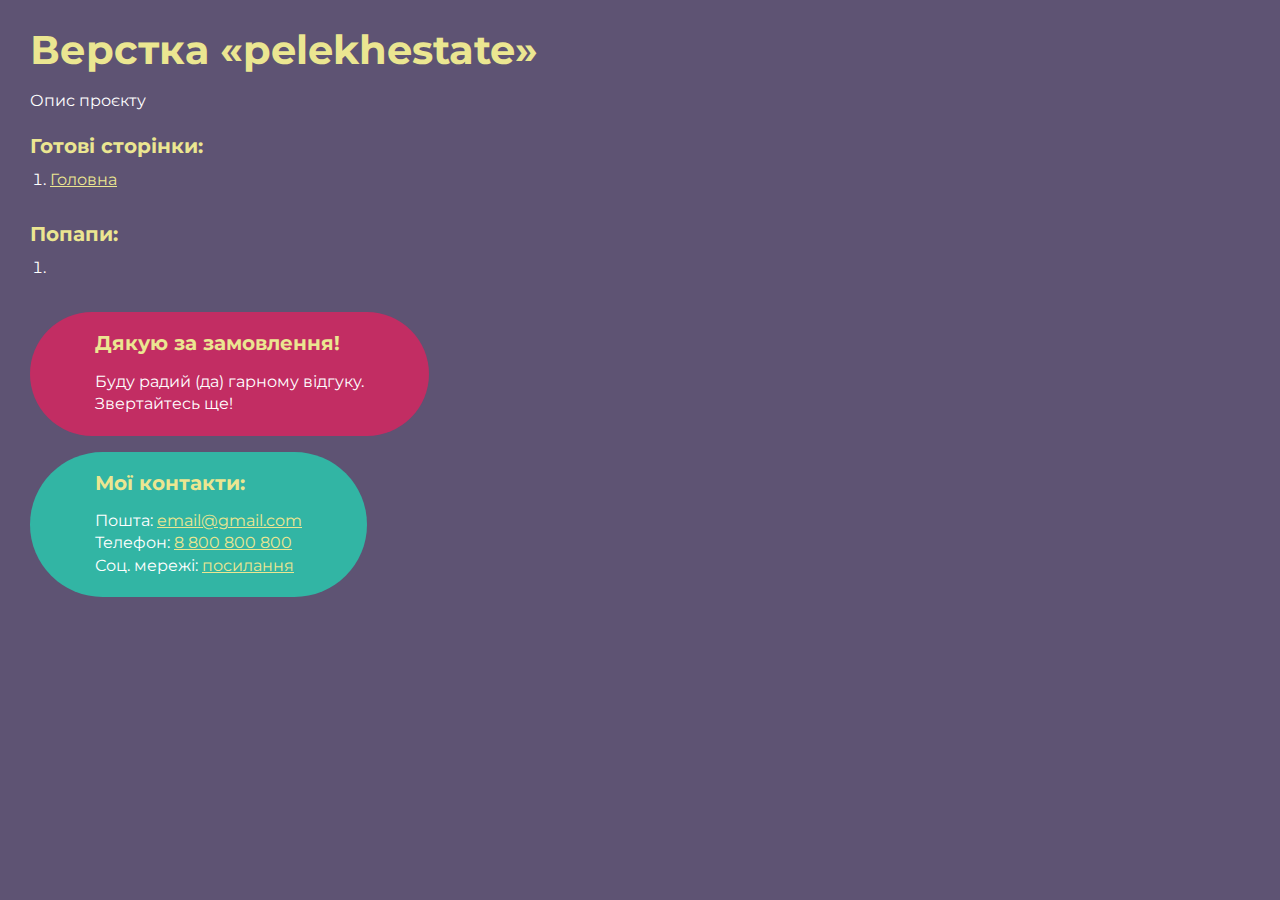
<file: index.html>
<!DOCTYPE html>
<html>

<head>
	<meta charset="UTF-8">
	<meta name="viewport" content="width=device-width, initial-scale=1.0">
	<title>Верстка «pelekhestate»</title>
</head>

<body>
	<div class="rootpage">
		<h1>Верстка «pelekhestate»</h1>
		<div class="rootpage__info">
			Опис проєкту
		</div>
		<h2>Готові сторінки:</h2>
		<ol class="rootpage__list">
			<li><a target="_blank" href="home.html">Головна</a></li>
		</ol>
		<h2>Попапи:</h2>
		<ol class="rootpage__list">
			<li><a target="_blank" href="home.html#"></a></li>
		</ol>
		<div class="rootpage__tnx">
			<h2>Дякую за замовлення!</h2>
			<p>Буду радий (да) гарному відгуку.</p>
			<p>Звертайтесь ще!</p>
		</div>
		<div class="rootpage__contacts">
			<h2>Мої контакти:</h2>
			<p>Пошта: <a href="mailto:email@gmail.com">email@gmail.com</a></p>
			<p>Телефон: <a href="tel:8800800800">8 800 800 800</a></p>
			<p>Соц. мережі: <a href="">посилання</a></p>
		</div>
	</div>
</body>
<style>
	@charset "UTF-8";
	@import url("https://fonts.googleapis.com/css?family=Montserrat:regular,700&display=swap");

	*,
	*::before,
	*::after {
		padding: 0px;
		margin: 0px;
		border: 0px;
		box-sizing: border-box;
	}

	html,
	body {
		height: 100%;
		margin: 0;
		padding: 0;
		min-width: 320px;
		width: 100%;
		color: #fff;
		background-color: #5e5373;
	}

	body {
		font-family: Montserrat;
		font-size: 100%;
		line-height: 1;
		font-size: 1rem;
	}

	a {
		text-decoration: underline;
		color: #ebe691
	}

	a:visited {
		text-decoration: underline;
		color: #aaa768;
	}

	a:hover {
		text-decoration: none;
	}

	ul li {
		list-style: none;
	}

	img {
		vertical-align: top;
	}

	.wrapper {
		width: 100%;
		min-height: 100%;
		overflow: hidden;
	}

	.rootpage {
		padding: 30px;
		display: flex;
		flex-direction: column;
		align-items: flex-start;
	}

	@media (max-width: 767px) {
		.rootpage {
			padding: 30px 15px;
		}
	}

	h1 {
		color: #ebe691;
		font-size: 2.5rem;
		margin: 0px 0px 1.25rem 0px;
	}

	@media (max-width: 767px) {
		h1 {
			font-size: 1.85rem;
			margin: 0px 0px 1.25rem 0px;
		}
	}

	h2 {
		color: #ebe691;
		font-size: 1.25rem;
		margin: 0px 0px 1rem 0px;
	}

	@media (max-width: 767px) {
		h2 {
			font-size: 1.125rem;
			margin: 0px 0px 1rem 0px;
		}
	}

	.rootpage__info {
		line-height: 140%;
		margin: 0px 0px 1.5rem 0px;
	}

	.rootpage__list {
		margin: 0px 0px 2.25rem 1.25rem;
	}

	.rootpage__list li:not(:last-child) {
		margin: 0px 0px 15px 0px;
	}

	.rootpage__contacts,
	.rootpage__tnx {
		border-radius: 200px;
		padding: 20px 65px;
		line-height: 140%;
	}

	@media (max-width: 767px) {

		.rootpage__contacts,
		.rootpage__tnx {
			border-radius: 40px;
			padding: 20px;
		}
	}

	.rootpage__contacts {
		background: #32b5a4;

	}

	.rootpage__contacts a {
		color: #ebe691;
	}

	.rootpage__tnx {
		background: #c22d63;
		margin: 0px 0px 1rem 0px;
	}
</style>

</html>
</file>
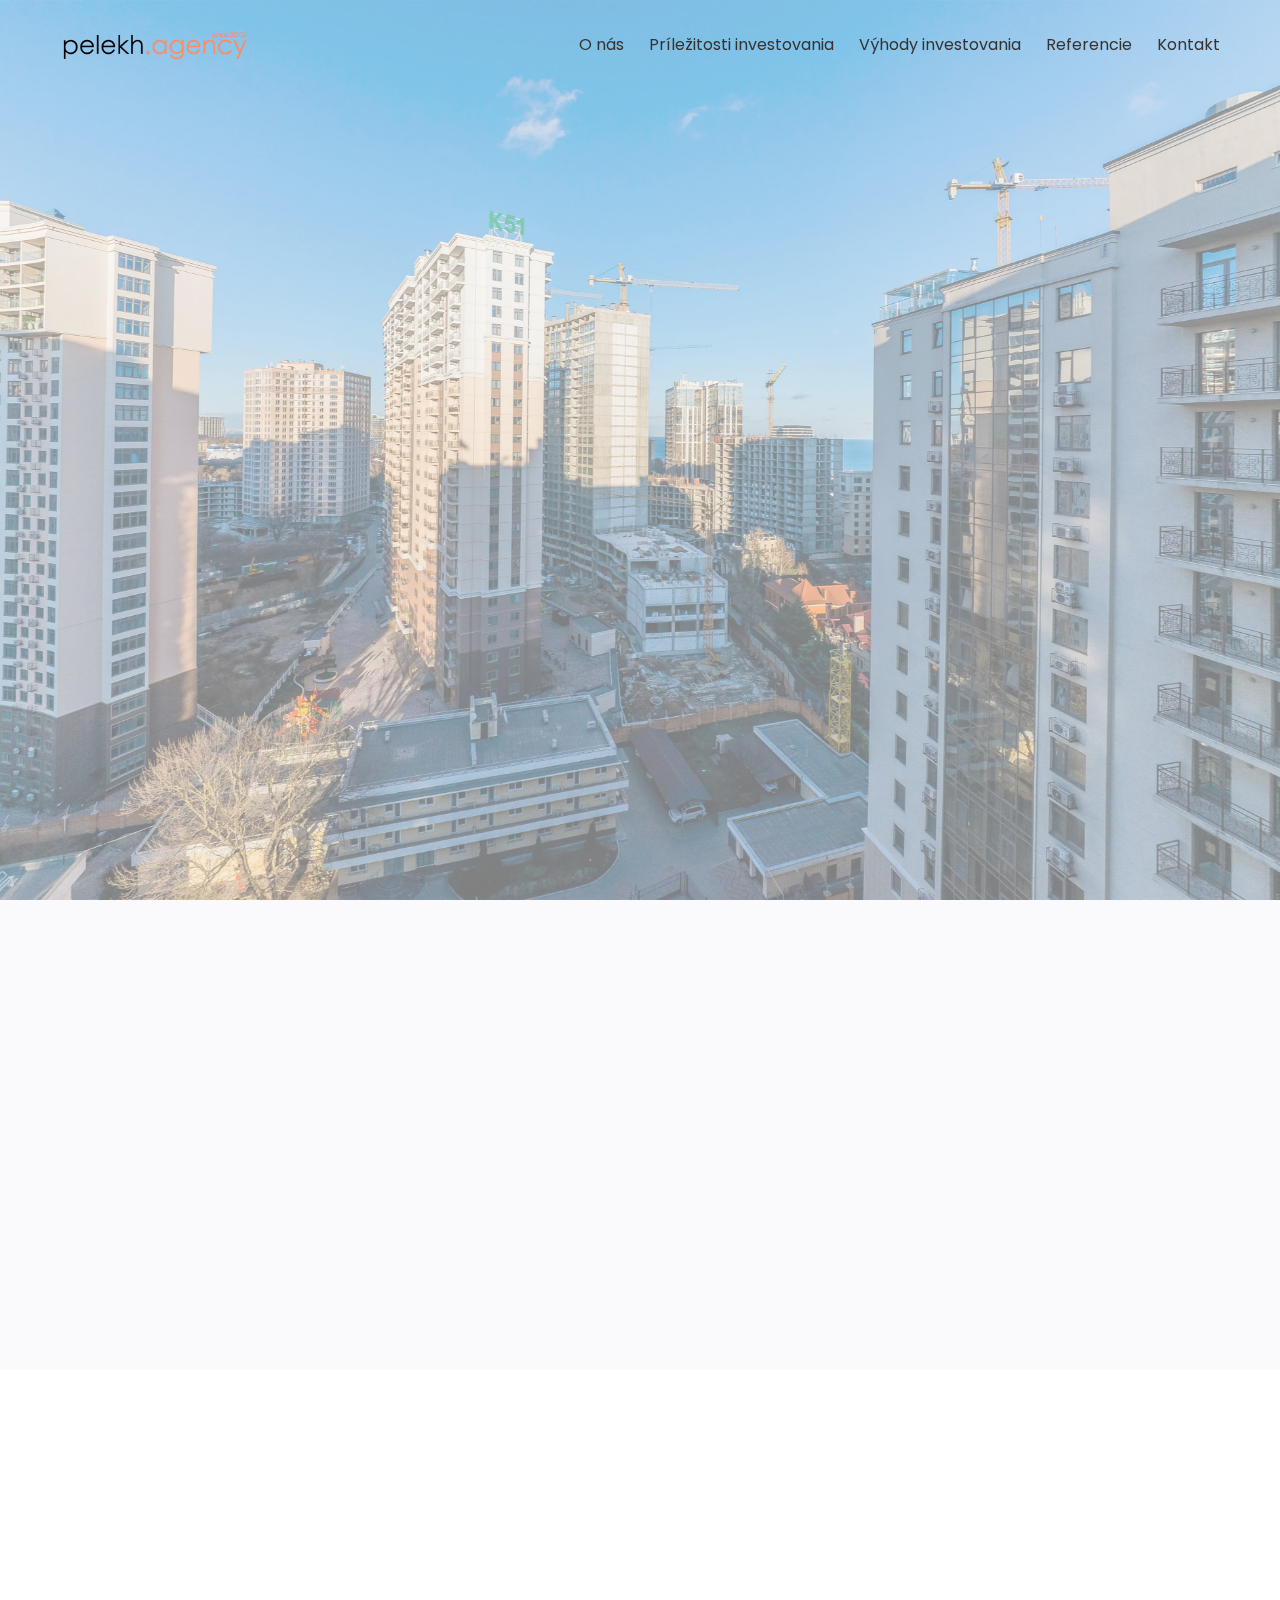
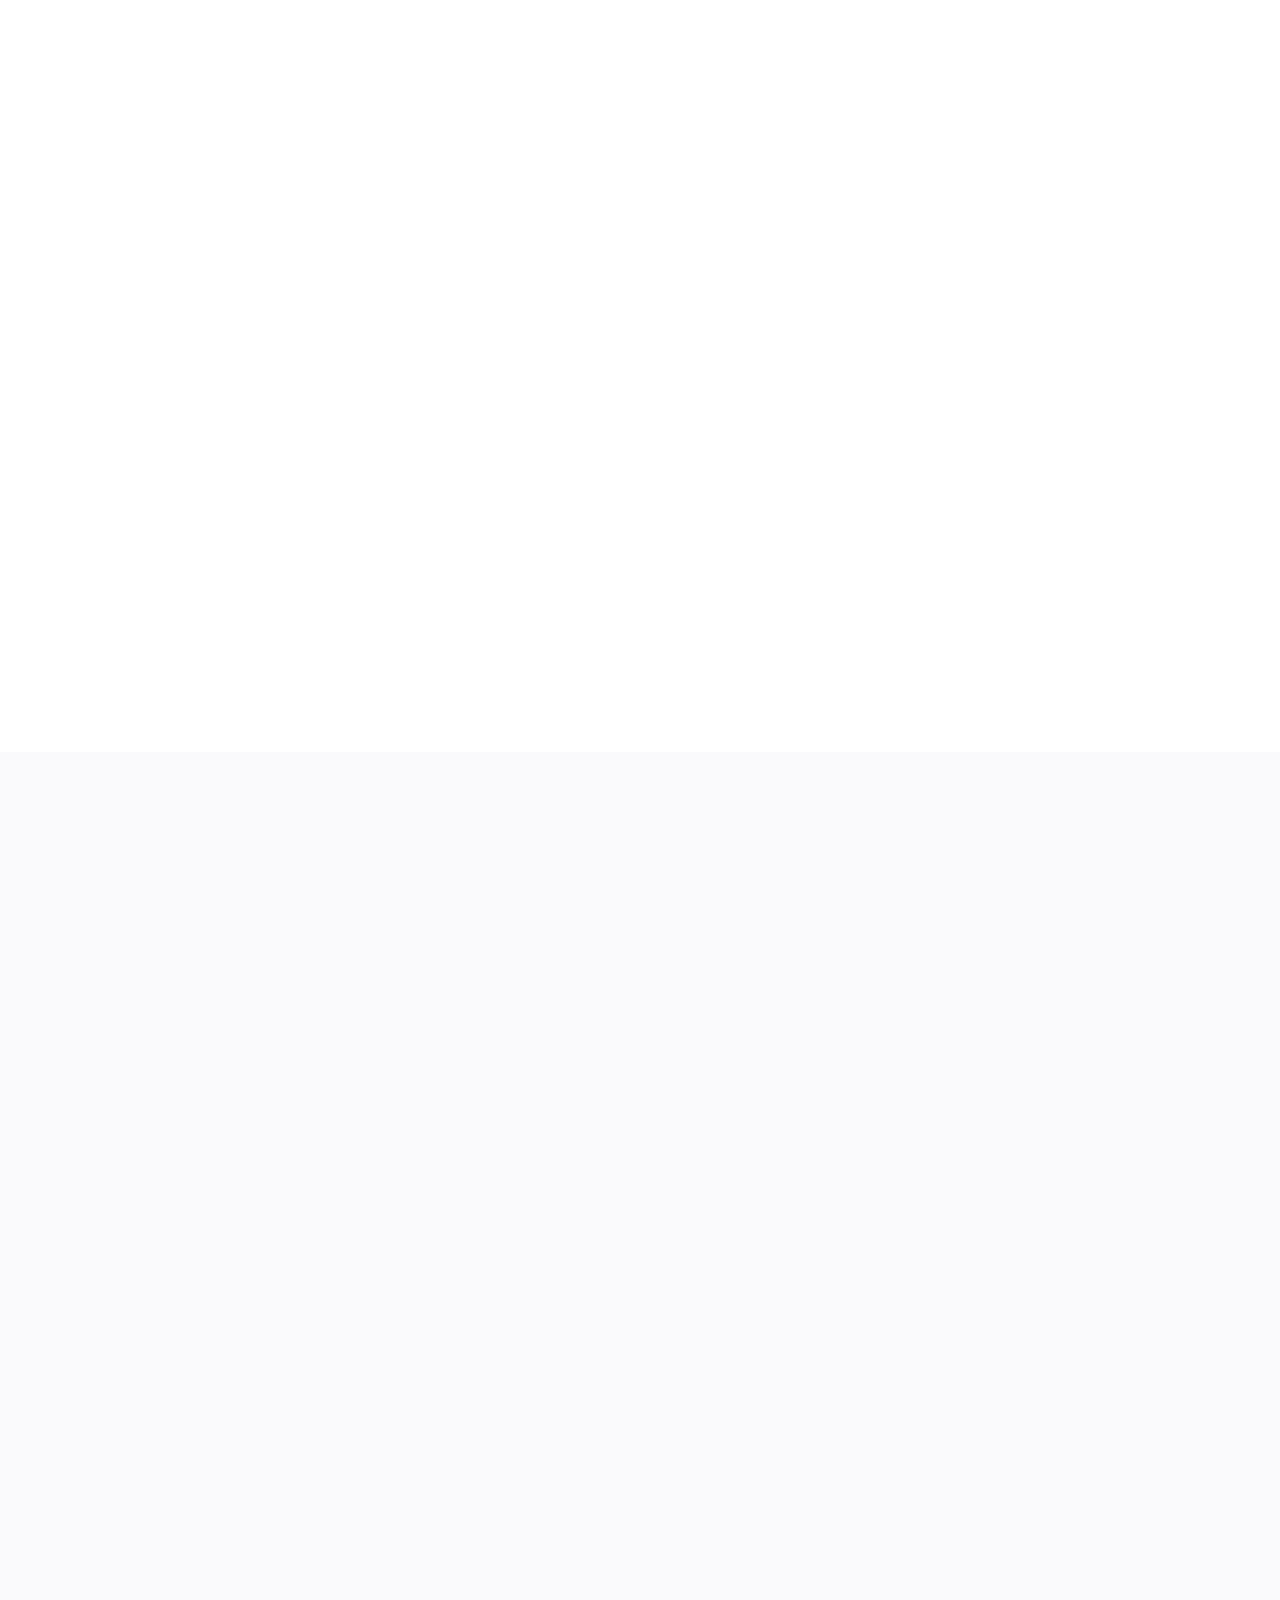
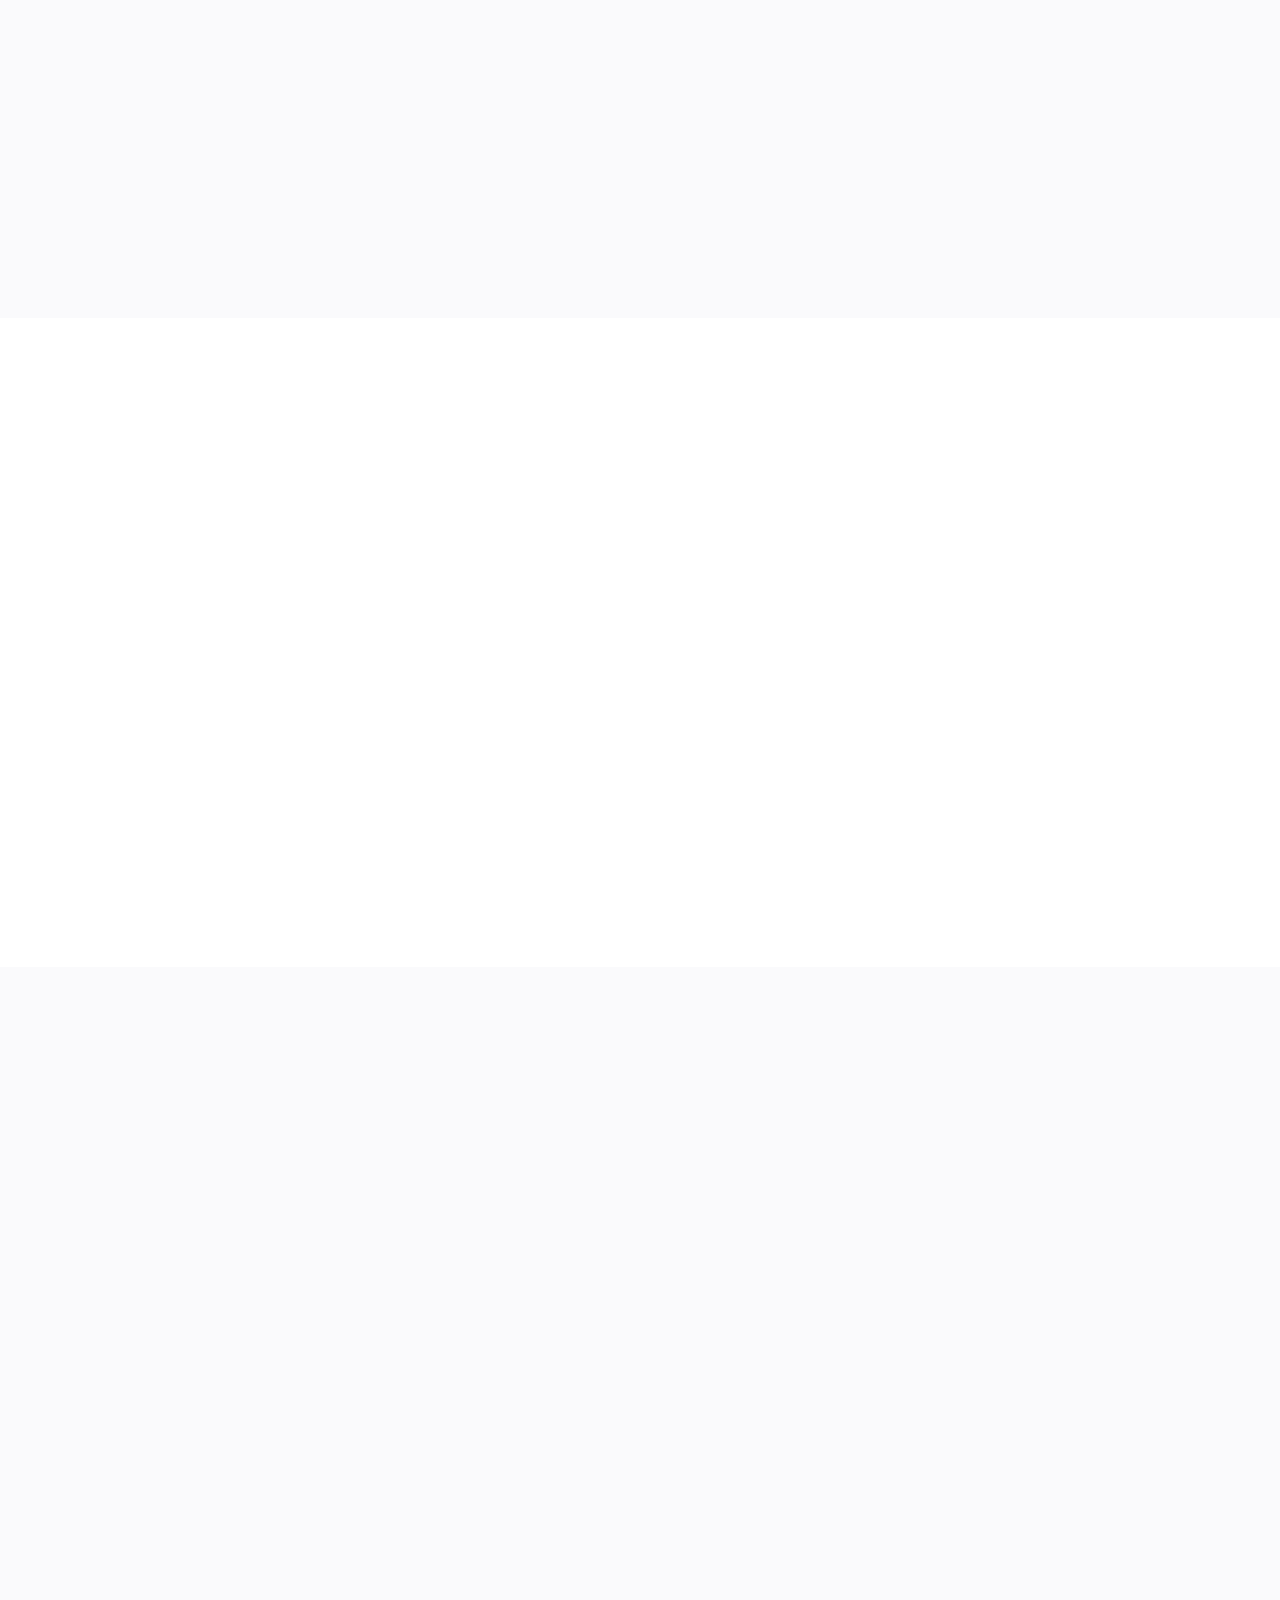
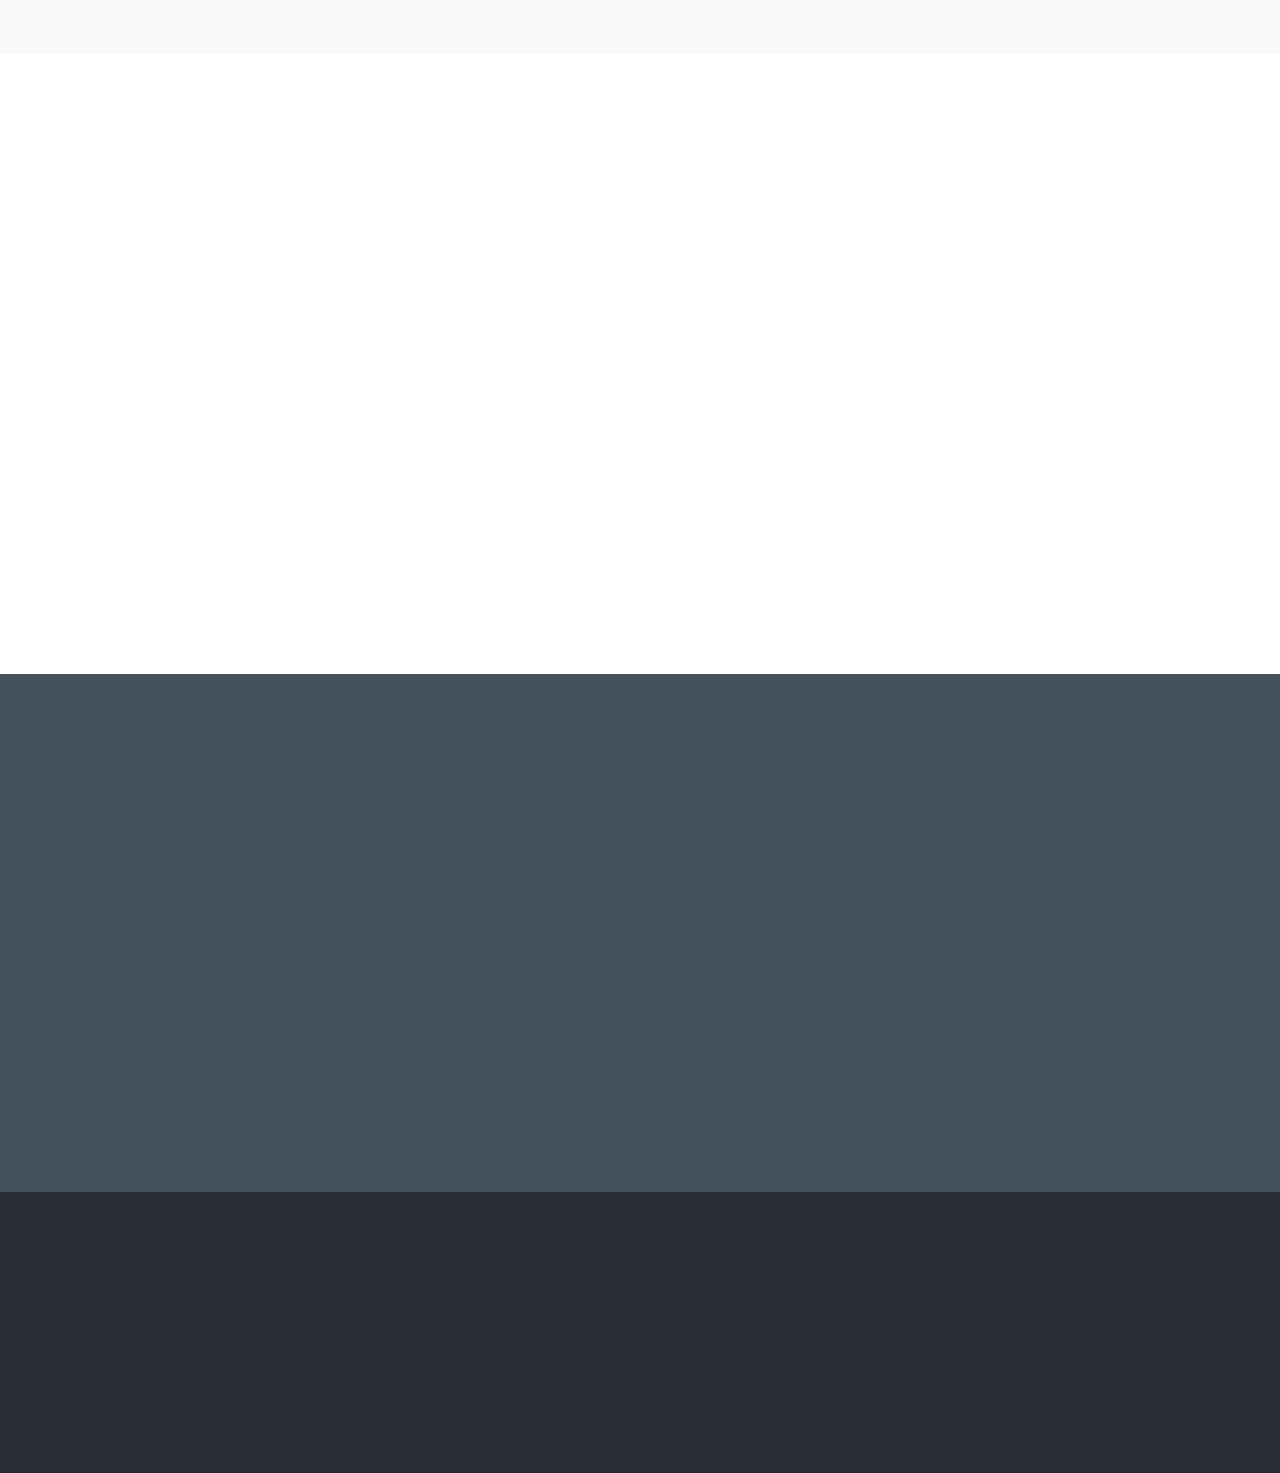
<file: home.html>
<!DOCTYPE html>
<html lang="en">

<head>
	<title>Pelekh Agency Main Page</title>
	<meta charset="UTF-8">
	<meta name="format-detection" content="telephone=no">
	<!-- <style>body{opacity: 0;}</style> -->
	<link rel="stylesheet" href="css/style.min.css?_v=20221226223659">
	<link rel="shortcut icon" href="favicon.ico">
	<!-- <meta name="robots" content="noindex, nofollow"> -->
	<meta name="viewport" content="width=device-width, initial-scale=1.0">
</head>

<body>
	<div class="wrapper">
		<header class="header">
			<div class="header__container">
				<a href="home.html" class="header__logo"><picture><source srcset="img/logo.webp" type="image/webp"><img src="img/logo.png" alt="Logo Image" /></picture></a>
				<div class="header__menu menu">
					<nav class="menu__body">
						<ul class="menu__list">
							<li class="menu__item">
								<a href="#" data-goto-top="70" data-goto=".page__goal" class="menu__link"><span>O nás</span></a>
							</li>
							<li class="menu__item">
								<a href="#" data-goto-top="70" data-goto=".page__listings" class="menu__link"><span>Príležitosti investovania</span></a>
							</li>
							<li class="menu__item">
								<a href="#" data-goto-top="70" data-goto=".page__list" class="menu__link"><span>Výhody investovania</span></a>
							</li>
							<li class="menu__item">
								<a href="#" data-goto-top="70" data-goto=".page__testomorials" class="menu__link"><span>Referencie</span></a>
							</li>
							<li class="menu__item">
								<a href="#" data-goto-top="70" data-goto=".page__form" class="menu__link"><span>Kontakt</span></a>
							</li>
						</ul>
					</nav>
					<button type="button" class="menu__icon icon-menu"><span></span></button>
				</div>
			</div>
		</header>

		<main class="page">
			<section data-watch-threshold="0.5" data-watch-once data-watch class="page__main main">
				<div class="main__container">
					<di class="main__content">
						<a href="home.html" class="main__logo">
							<picture><source srcset="img/logo.webp" type="image/webp"><img src="img/logo.png" alt="" /></picture>
						</a>
						<h1 class="main__title">
							Investičné apartmány <br />
							v Ukrajine
						</h1>
						<a href="#" data-goto-top="70" data-goto=".page__goal" class="main__link"></a>
					</di>
				</div>
			</section>
			<section data-watch-threshold="0.5" data-watch-once data-watch class="page__goal goal">
				<div class="goal__container">
					<div class="goal__content">
						<div class="goal__label label">Náš cieľ</div>
						<h2 class="goal__title title">
							Nájdeme pre Vás investičný byt, apartmán s atraktívnym výnosom
							na Ukrajine.
						</h2>
					</div>
					<div class="goal__quote quote-goal">
						<div class="quote-goal__text">
							<p>
								Pelekh Agency pôsobí v investičnom a realitnom sektore na
								Ukrajine a pre zákazníkov z EU je na trhu od roku 2018.
								Začiatkom našej činnosti v EU bolo personálne poradenstvo a
								nábor zamestnancov, pri čom táto aktivita bola na UA vyvíjaná
								od roku 2002 cez 15 pobočiek po celej Ukrajine.
							</p>
							<p>
								Ukrajina sa stáva čoraz atraktívnejšou pre investície do
								realitných projektov vďaka integrácii s EÚ, posilňovaniu
								národnej meny po kríze a takmer nepretržite rastúcim cenám
								realít, najmä vo veľkých mestách ako sú napríklad Kyjev, Lvov
								a ďalsie maestá.
							</p>
						</div>
						<div class="quote-goal__author author-quote-goal">
							<div class="author-quote-goal__avatar">
								<picture><source srcset="img/goal/an.webp" type="image/webp"><img src="img/goal/an.jpg" alt="Author Photo" /></picture>
							</div>
							<div class="author-quote-goal__info">
								<div class="author-quote-goal__name">Andriy Pelekh</div>
								<div class="author-quote-goal__position">KONATEL’</div>
							</div>
						</div>
					</div>
				</div>
			</section>
			<section data-watch-threshold="0.3" data-watch-once data-watch class="page__requirements requirements">
				<div class="requirements__container">
					<div class="requirements__header">
						<div class="requirements__label label">Naše požiadavky</div>
						<h2 class="requirements__title title">
							Ako vyberáme naše ponuku pre Vás.
						</h2>
						<div class="requirements__text">
							<p>
								Ponúkame Vám iba najlepšie, bezpečné a preverené nehnuteľnosti
								od stabilných a spoľahlivých developerov.
							</p>
						</div>
					</div>
					<div class="requirements__body body-requirements">
						<div class="body-requirements__image">
							<picture><source srcset="img/requirements/01.webp" type="image/webp"><img src="img/requirements/01.jpeg" alt="Image" /></picture>
						</div>
						<div class="body-requirements__items">
							<div class="body-requirements__item body-requirements__item--1 item-body-requirements">
								<div class="item-body-requirements__icon _icon-01"></div>
								<div class="item-body-requirements__label label label--grey">
									ATRAKTÍVNE REGIÓNY
								</div>
								<div class="item-body-requirements__text">
									<p>
										Lokalita je dôležita pri budúcom predaji alebo prenajme
										nehnutelnosti.
									</p>
								</div>
							</div>
							<div class="body-requirements__item body-requirements__item--2 item-body-requirements">
								<div class="item-body-requirements__icon _icon-02"></div>
								<div class="item-body-requirements__label label label--grey">
									KVALITA A CENA
								</div>
								<div class="item-body-requirements__text">
									<p>
										Vyberáme developerov ktorých kavlita výstavby je v triede
										“Comfort” a “Comfort+” čo ponúka najlepší pomer kvality a
										ceny.
									</p>
								</div>
							</div>
							<div class="body-requirements__item body-requirements__item--3 item-body-requirements">
								<div class="item-body-requirements__icon _icon-03"></div>
								<div class="item-body-requirements__label label label--grey">
									VÝNOSNOSŤ A RIZIKO
								</div>
								<div class="item-body-requirements__text">
									<p>
										Našou prioritou je bezpečnosť Vašich peňazí a investujeme
										len do projektov o ktorých máme 101% istotu.
									</p>
								</div>
							</div>
						</div>
					</div>
				</div>
			</section>
			<section data-watch-threshold="0.25" data-watch-once data-watch class="page__listings listings">
				<div class="listings__container">
					<div class="listings__header">
						<div class="listings__label label">
							Aktuálne príležitosti investovania
						</div>
						<h2 class="listings__title title">Čo pre vás máme pripravené.</h2>
						<div class="listings__text text">
							<p>
								Vzhľadom na bezpečnostnú situáciu v súčasnosti ponúkame
								investičné projekty len na strednej a západnej Ukrajine.
							</p>
						</div>
					</div>
					<div class="listings__items">
						<div class="listings__item item-listings">
							<a href="#" class="item-listings__image">
								<picture><source srcset="img/listings/01.webp" type="image/webp"><img src="img/listings/01.jpeg" alt="Image" /></picture>
							</a>
							<div class="item-listings__content">
								<a href="#" class="item-listings__type">apartmány</a>
								<a href="" class="item-listings__name">Some Name</a>
								<div class="item-listings__characteristics">
									<div class="item-listings__characteristic _icon-bed">
										3 beds
									</div>
									<div class="item-listings__characteristic _icon-bath">
										2 bath
									</div>
									<div class="item-listings__characteristic _icon-door">
										5 rooms
									</div>
								</div>
							</div>
						</div>
						<div class="listings__item item-listings">
							<a href="#" class="item-listings__image">
								<picture><source srcset="img/listings/02.webp" type="image/webp"><img src="img/listings/02.jpeg" alt="Image" /></picture>
							</a>
							<div class="item-listings__content">
								<a href="#" class="item-listings__type">apartmány</a>
								<a href="#" class="item-listings__name">Some Name</a>
								<div class="item-listings__characteristics">
									<div class="item-listings__characteristic _icon-bed">
										3 beds
									</div>
									<div class="item-listings__characteristic _icon-bath">
										2 bath
									</div>
									<div class="item-listings__characteristic _icon-door">
										5 rooms
									</div>
								</div>
							</div>
						</div>
						<div class="listings__item item-listings">
							<a href="#" class="item-listings__image">
								<picture><source srcset="img/listings/03.webp" type="image/webp"><img src="img/listings/03.jpeg" alt="Image" /></picture>
							</a>
							<div class="item-listings__content">
								<a href="#" class="item-listings__type">radovky</a>
								<a href="#" class="item-listings__name">Some Name</a>
								<div class="item-listings__characteristics">
									<div class="item-listings__characteristic _icon-bed">
										3 beds
									</div>
									<div class="item-listings__characteristic _icon-bath">
										2 bath
									</div>
									<div class="item-listings__characteristic _icon-door">
										5 rooms
									</div>
								</div>
							</div>
						</div>
						<div class="listings__item item-listings">
							<a href="#" class="item-listings__image">
								<picture><source srcset="img/listings/04.webp" type="image/webp"><img src="img/listings/04.jpeg" alt="Image" /></picture>
							</a>
							<div class="item-listings__content">
								<a href="#" class="item-listings__type">radovky</a>
								<a href="#" class="item-listings__name">Some Name</a>
								<div class="item-listings__characteristics">
									<div class="item-listings__characteristic _icon-bed">
										3 beds
									</div>
									<div class="item-listings__characteristic _icon-bath">
										2 bath
									</div>
									<div class="item-listings__characteristic _icon-door">
										5 rooms
									</div>
								</div>
							</div>
						</div>
						<div class="listings__item item-listings">
							<a href="#" class="item-listings__image">
								<picture><source srcset="img/listings/05.webp" type="image/webp"><img src="img/listings/05.jpeg" alt="Image" /></picture>
							</a>
							<div class="item-listings__content">
								<a href="#" class="item-listings__type">komerčné</a>
								<a href="#" class="item-listings__name">Some Name</a>
								<div class="item-listings__characteristics">
									<div class="item-listings__characteristic _icon-bed">
										3 beds
									</div>
									<div class="item-listings__characteristic _icon-bath">
										2 bath
									</div>
									<div class="item-listings__characteristic _icon-door">
										5 rooms
									</div>
								</div>
							</div>
						</div>
						<div class="listings__item item-listings">
							<a href="#" class="item-listings__image">
								<picture><source srcset="img/listings/06.webp" type="image/webp"><img src="img/listings/06.jpeg" alt="Image" /></picture>
							</a>
							<div class="item-listings__content">
								<a href="#" class="item-listings__type">komerčné</a>
								<a href="#" class="item-listings__name">Some Name</a>
								<div class="item-listings__characteristics">
									<div class="item-listings__characteristic _icon-bed">
										3 beds
									</div>
									<div class="item-listings__characteristic _icon-bath">
										2 bath
									</div>
									<div class="item-listings__characteristic _icon-door">
										5 rooms
									</div>
								</div>
							</div>
						</div>
					</div>
					<a href="#" class="listings__link"><span>pozriet viac ponuk</span><span class="_icon-arrow"></span>
					</a>
				</div>
			</section>
			<section data-watch-threshold="0.4" data-watch-once data-watch class="page__list list">
				<div class="list__container">
					<div class="list__label label">Podívejte se do budoucnosti</div>
					<h2 class="list__title title">Výhody investovania v Ukrajine:</h2>
					<div class="list__body">
						<ul class="list__list">
							<li class="list__item list__item--1">Nízka vstupná cena</li>
							<li class="list__item list__item--2">Vysoká výnosnosť</li>
							<li class="list__item list__item--3">Nízke dane</li>
							<li class="list__item list__item--4">Anonimita</li>
							<li class="list__item list__item--5">
								Zvýšenie cien po ukončení aktuálneho konfliktu
							</li>
							<li class="list__item list__item--6">Nízka vstupná cena</li>
						</ul>
					</div>
				</div>
			</section>
			<section data-watch-threshold="0.4" data-watch-once data-watch class="page__newsroom newsroom">
				<div class="newsroom__container">
					<div class="newsroom__label label">Noviny</div>
					<h2 class="newsroom__title title">Články o investovaní v UA:</h2>
					<div class="newsroom__items">
						<div class="newsroom__item item-newsroom">
							<a href="#" class="item-newsroom__image">
								<picture><source srcset="img/newsroom/01.webp" type="image/webp"><img src="img/newsroom/01.jpeg" alt="Image" /></picture>
							</a>
							<a href="#" class="item-newsroom__label">Press release</a>
							<a href="#" class="item-newsroom__text">Market watch: are condos still a good investment?</a>
							<div class="item-newsroom__date">August 12, 2021</div>
						</div>
						<div class="newsroom__item item-newsroom">
							<a href="#" class="item-newsroom__image">
								<picture><source srcset="img/newsroom/02.webp" type="image/webp"><img src="img/newsroom/02.jpeg" alt="Image" /></picture>
							</a>
							<a href="#" class="item-newsroom__label">Announcement</a>
							<a href="#" class="item-newsroom__text">The history of great design</a>
							<div class="item-newsroom__date">August 12, 2021</div>
						</div>
						<div class="newsroom__item item-newsroom">
							<a href="#" class="item-newsroom__image">
								<picture><source srcset="img/newsroom/03.webp" type="image/webp"><img src="img/newsroom/03.jpeg" alt="Image" /></picture>
							</a>
							<a href="#" class="item-newsroom__label">Company news</a>
							<a href="#" class="item-newsroom__text">Designers who changed everything</a>
							<div class="item-newsroom__date">August 12, 2021</div>
						</div>
					</div>
					<a href="#" class="newsroom__link"><span>viac novin na nasem facebook</span><span class="_icon-arrow"></span>
					</a>
				</div>
			</section>
			<section data-watch-threshold="0.4" data-watch-once data-watch class="page__testomorials testomorials">
				<div class="testomorials__container">
					<div class="testomorials__label label">Referencie</div>
					<h2 class="testomorials__title title">Čo hovoria naši zákazníci</h2>
					<div class="testomorials__slider swiper">
						<div class="testomorials__wrapper swiper-wrapper">
							<div class="testomorials__slide slide-testomorials swiper-slide">
								<div class="slide-testomorials__rating rating rating_set">
									<div class="rating__body">
										<div class="rating__active"></div>
										<div class="rating__items">
											<input type="radio" class="rating__item" value="1" name="rating" />
											<input type="radio" class="rating__item" value="2" name="rating" />
											<input type="radio" class="rating__item" value="3" name="rating" />
											<input type="radio" class="rating__item" value="4" name="rating" />
											<input type="radio" class="rating__item" value="5" name="rating" />
										</div>
									</div>
									<div class="rating__value">5</div>
								</div>
								<h3 class="slide-testomorials__title">
									We found the perfect home!
								</h3>
								<div class="slide-testomorials__text">
									<p>
										Lorem ipsum dolor sit amet, consectetur adipiscing elit.
										Suspendisse varius enim in eros elementum tristique. Duis
										cursus, mi quis viverra ornare, eros dolor interdum nulla,
										ut commodo diam libero vitae erat. Aenean faucibus nibh et
										justo cursus id rutrum lorem imperdiet. Nunc ut sem vitae
										risus tristique posuere.
									</p>
								</div>
								<div class="slide-testomorials__author">Nate Davidsson</div>
							</div>
							<div class="testomorials__slide slide-testomorials swiper-slide">
								<div class="slide-testomorials__rating rating rating_set">
									<div class="rating__body">
										<div class="rating__active"></div>
										<div class="rating__items">
											<input type="radio" class="rating__item" value="1" name="rating" />
											<input type="radio" class="rating__item" value="2" name="rating" />
											<input type="radio" class="rating__item" value="3" name="rating" />
											<input type="radio" class="rating__item" value="4" name="rating" />
											<input type="radio" class="rating__item" value="5" name="rating" />
										</div>
									</div>
									<div class="rating__value">4</div>
								</div>
								<h3 class="slide-testomorials__title">
									We found the perfect home!
								</h3>
								<div class="slide-testomorials__text">
									<p>
										Lorem ipsum dolor sit amet, consectetur adipiscing elit.
										Suspendisse varius enim in eros elementum tristique. Duis
										cursus, mi quis viverra ornare, eros dolor interdum nulla,
										u cursus, mi quis viverra ornare, eros dolor interdum
										nulla, u eros dolor interdum nulla, u
									</p>
								</div>
								<div class="slide-testomorials__author">Laura Paulie</div>
							</div>
							<div class="testomorials__slide slide-testomorials swiper-slide">
								<div class="slide-testomorials__rating rating rating_set">
									<div class="rating__body">
										<div class="rating__active"></div>
										<div class="rating__items">
											<input type="radio" class="rating__item" value="1" name="rating" />
											<input type="radio" class="rating__item" value="2" name="rating" />
											<input type="radio" class="rating__item" value="3" name="rating" />
											<input type="radio" class="rating__item" value="4" name="rating" />
											<input type="radio" class="rating__item" value="5" name="rating" />
										</div>
									</div>
									<div class="rating__value">4.5</div>
								</div>
								<h3 class="slide-testomorials__title">
									We found the perfect home!
								</h3>
								<div class="slide-testomorials__text">
									<p>
										Lorem ipsum dolor sit amet, consectetur adipiscing elit.
										Suspendisse varius enim in eros elementum tristique. Lorem
										ipsum dolor sit amet, consectetur adipiscing elit.
										Suspendisse varius enim in eros elementum tristique.
									</p>
								</div>
								<div class="slide-testomorials__author">Greg Todd</div>
							</div>
						</div>
						<div class="testomorials__buttons">
							<button type="button" class="testomorials__button-prev swiper-button-prev">
								<span class="_icon-arrow"></span>
							</button>
							<button type="button" class="testomorials__button-next swiper-button-next">
								<span class="_icon-arrow"></span>
							</button>
						</div>
					</div>
				</div>
			</section>
			<section data-watch-threshold="0.4" data-watch-once data-watch class="page__form form">
				<div class="form__container">
					<div class="form__content">
						<div class="form__label">Dost’ info?</div>
						<h2 class="form__title title">Kontaktujte nás ešte dnes.</h2>
						<div class="form__text">
							<p>
								Vyplnte formu – zavoláme pre upresnenie detailov – zabezpečíme
								pre Vás video prezentáciu možných projektov podľa Vašich
								požiadavek – dohodneme termín obhliadky.
							</p>
						</div>
					</div>
					<form action="https://jsonplaceholder.typicode.com/posts" method="POST" class="form__form form-form">
						<div class="form-form__line">
							<label class="form-form__label" for="user-name">Meno:</label>
							<input placeholder="Zadajte svoje meno" id="user-name" required type="text" name="user-name" class="form-form__input" />
						</div>
						<div class="form-form__line">
							<label class="form-form__label" for="user-tel">Telefon:</label>
							<input placeholder="+421 97 555 77 88" id="user-tel" required type="tel" name="user-tel" class="form-form__input" />
						</div>
						<div class="form-form__line">
							<label class="form-form__label" for="user-mail">Email:</label>
							<input placeholder="yourmailadress@gmail.com" id="user-mail" required type="email" name="user-mail" class="form-form__input" />
						</div>
						<button class="form-form__button" type="submit">Odoslat’</button>
					</form>
				</div>
			</section>
		</main>
		<footer data-watch-threshold="0.4" data-watch-once data-watch class="footer">
			<div class="footer__container">
				<div class="footer__left">
					<a href="home.html" class="footer__logo">
						<picture><source srcset="img/logo-white.webp" type="image/webp"><img src="img/logo-white.png" alt="Logo Image" /></picture>
					</a>
					<div class="footer__social social-footer">
						<a href="#" class="social-footer__item _icon-s-link"></a>
						<a href="#" class="social-footer__item _icon-s-facebook"></a>
						<a href="#" class="social-footer__item _icon-s-insta"></a>
						<a href="#" class="social-footer__item _icon-s-twitter"></a>
					</div>
				</div>
				<div class="footer__right">
					<form class="footer__form form-footer" action="https://jsonplaceholder.typicode.com/posts" method="POST">
						<div class="form-footer__label label">Newsletter</div>
						<div class="form-footer__text">
							<p>
								Prihláste sa na odber nášho (zriedkavého) newslettera, kde zdieľame
								novinky o pripravovaných zoznamoch a projektoch.
							</p>
						</div>
						<div class="form-footer__box">
							<input placeholder="yourmailadress@gmail.com" id="user-mail" required type="email" name="user-mail" class="form-footer__input" />
							<button type="submit" class="form-footer__button">Predložiť</button>
						</div>
					</form>
				</div>
			</div>
		</footer>

	</div>
	<script src="js/app.min.js?_v=20221226223659"></script> <!-- Стилі для body -->
	<style>
		.lock body {
			overflow: hidden;
			touch-action: none;
			overscroll-behavior: none;
		}

		.loading body {
			opacity: 0;
			visibility: hidden;
		}

		.loaded body {
			transition: opacity 0.5s ease 0s;
			opacity: 1;
			visibility: visible;
		}
	</style>
	<div id="fls-preloader">
		<!-- Документація: https://template.fls.guru/template-docs/modul-preloader.html -->
		<!-- Стилі для прелоадера -->
		<style>
			* {
				padding: 0px;
				margin: 0px;
				border: 0px;
			}

			*,
			*:before,
			*:after {
				box-sizing: border-box;
			}

			/* Головний блок */
			.fls-preloader {
				pointer-events: none;
				z-index: -1;
				position: fixed;
				width: 100%;
				height: 100%;
				top: 0;
				left: 0;
				display: flex;
				justify-content: center;
				align-items: center;
			}

			/* Блок з елементами */
			.fls-preloader__body {
				padding: 0.93rem;
				max-width: 31.25rem;
				display: flex;
				flex-direction: column;
			}

			/* Блок з лічильником */
			.fls-preloader__counter {
				font-size: 2rem;
				font-family: "Poppins";
				color: #45525b;
			}

			/* Прогресбар */
			.fls-preloader__line {}

			/* Лінія прогресбару */
			.fls-preloader__line span {
				display: inline-block;
				transition: width 0.2s ease;
				height: 0.8rem;
				background-color: #ff8a63;
			}
		</style>
		<!-- Скріпт прелоадера -->
		<script>
			function preloader() {
				const preloaderImages = document.querySelector("[data-preloader]") ?
					document.querySelectorAll("[data-preloader] img") :
					document.querySelectorAll("img");
				const preloaderContainer = document.querySelector("#fls-preloader");
				if (preloaderImages.length) {
					const preloaderTemplate = `
					<div class="fls-preloader">
						<div class="fls-preloader__body">
							<div class="fls-preloader__counter">0%</div>
							<div class="fls-preloader__line"><span></span></div>
						</div>
					</div>`;
					document
						.querySelector("html")
						.insertAdjacentHTML("beforeend", preloaderTemplate);

					const preloader = document.querySelector(".fls-preloader"),
						showPecentLoad = document.querySelector(".fls-preloader__counter"),
						showLineLoad = document.querySelector(".fls-preloader__line span"),
						htmlDocument = document.documentElement;

					let imagesLoadedCount = (counter = progress = 0);

					htmlDocument.classList.add("loading");
					htmlDocument.classList.add("lock");

					preloaderImages.forEach((preloaderImage) => {
						const imgClone = document.createElement("img");
						if (imgClone) {
							imgClone.onload = imageLoaded;
							imgClone.onerror = imageLoaded;
							preloaderImage.dataset.src ?
								(imgClone.src = preloaderImage.dataset.src) :
								(imgClone.src = preloaderImage.src);
						}
					});

					function setValueProgress(progress) {
						showPecentLoad ? (showPecentLoad.innerText = `${progress}%`) : null;
						showLineLoad ? (showLineLoad.style.width = `${progress}%`) : null;
					}
					showPecentLoad ? setValueProgress(progress) : null;

					function imageLoaded() {
						imagesLoadedCount++;
						progress = Math.round(
							(100 / preloaderImages.length) * imagesLoadedCount
						);
						const intervalId = setInterval(() => {
							counter >= progress ?
								clearInterval(intervalId) :
								setValueProgress(++counter);
							counter >= 100 ? addLoadedClass() : null;
						}, 10);
					}

					function addLoadedClass() {
						htmlDocument.classList.add("loaded");
						htmlDocument.classList.remove("lock");
						htmlDocument.classList.remove("loading");
						setInterval(() => {
							preloader.remove();
							preloaderContainer.remove();
						}, 500);
					}
				} else {
					preloaderContainer.remove();
				}
			}
			preloader();
		</script>
	</div>

</body>

</html>
</file>
<file: css/style.min.css>
@charset "UTF-8";@import url(https://fonts.googleapis.com/css?family=Poppins:regular,500,700&display=swap);@font-face{font-family:icons;font-display:swap;src:url(../fonts/icons.woff2) format("woff2"),url(../fonts/icons.woff) format("woff");font-weight:400;font-style:normal}[class*=_icon-]:before{font-family:icons;font-style:normal;font-weight:400;font-variant:normal;text-transform:none;line-height:1;-webkit-font-smoothing:antialiased;-moz-osx-font-smoothing:grayscale}[class*=_icon-]:before{display:block}._icon-01:before{content:"\e900"}._icon-02:before{content:"\e901"}._icon-03:before{content:"\e902"}._icon-arrow:before{content:"\e903"}._icon-bath:before{content:"\e904"}._icon-bed:before{content:"\e905"}._icon-door:before{content:"\e906"}._icon-s-facebook:before{content:"\e907"}._icon-s-insta:before{content:"\e908"}._icon-s-link:before{content:"\e909"}._icon-s-twitter:before{content:"\e90a"}*{padding:0;margin:0;border:0}*,:after,:before{-webkit-box-sizing:border-box;box-sizing:border-box}body,html{height:100%;min-width:320px}body{color:#45525b;line-height:1;font-family:Poppins;font-size:1rem;-ms-text-size-adjust:100%;-moz-text-size-adjust:100%;-webkit-text-size-adjust:100%;-webkit-font-smoothing:antialiased;-moz-osx-font-smoothing:grayscale}button,input,textarea{font-family:Poppins;font-size:inherit}button{cursor:pointer;color:inherit;background-color:transparent}a{color:inherit;text-decoration:none}ul li{list-style:none}img{vertical-align:top}h1,h2,h3,h4,h5,h6{font-weight:inherit;font-size:inherit}svg{height:1em;width:1em}svg path{stroke:inherit;fill:inherit}.lock body{overflow:hidden;-ms-touch-action:none;touch-action:none;-ms-scroll-chaining:none;overscroll-behavior:none}.wrapper{min-height:100%;display:-webkit-box;display:-ms-flexbox;display:flex;-webkit-box-orient:vertical;-webkit-box-direction:normal;-ms-flex-direction:column;flex-direction:column;overflow:hidden}@supports (overflow:clip){.wrapper{overflow:clip}}.wrapper>main{-webkit-box-flex:1;-ms-flex:1 1 auto;flex:1 1 auto}.wrapper>*{min-width:0}[class*=__container]{max-width:75rem;margin:0 auto;padding:0 .9375rem}.rating{display:-webkit-box;display:-ms-flexbox;display:flex;-webkit-box-align:end;-ms-flex-align:end;align-items:flex-end;font-size:1.25rem;line-height:.75;-webkit-transition:opacity .3s ease 0s;-o-transition:opacity .3s ease 0s;transition:opacity .3s ease 0s}.rating.rating_sending{opacity:.2}.rating.rating_set .rating__active,.rating.rating_set .rating__item{cursor:pointer}.rating__body{position:relative}.rating__body::before{content:"★★★★★";display:block}.rating__active{position:absolute;width:0%;height:100%;top:0;left:0;overflow:hidden}.rating__active::before{content:"★★★★★";position:absolute;width:100%;height:100%;top:0;left:0;color:#ff8a63}.rating__items{display:-webkit-box;display:-ms-flexbox;display:flex;position:absolute;width:100%;height:100%;top:0;left:0}.rating__item{-webkit-box-flex:0;-ms-flex:0 0 20%;flex:0 0 20%;height:100%;opacity:0}.rating__value{font-size:50%;line-height:1;padding:0 0 0 10px}[class*=-ibg]{position:relative}[class*=-ibg] img{position:absolute;width:100%;height:100%;top:0;left:0;-o-object-fit:cover;object-fit:cover}[class*=-ibg_contain] img{-o-object-fit:contain;object-fit:contain}.label{font-size:.875rem;line-height:1.4;letter-spacing:.125rem;text-transform:uppercase;color:#ff8a63}.label:not(:last-child){margin-bottom:.625rem}.label--grey{color:#45525b}.title{line-height:1.2;font-weight:500;color:#45525b}.text{font-size:1.125rem;line-height:1.4;color:#6f7278}.header{position:fixed;top:0;left:0;width:100%;z-index:50;background-color:rgba(255,255,255,0);-webkit-transition-duration:.3s;-o-transition-duration:.3s;transition-duration:.3s}.header._header-scroll{background-color:rgba(255,255,255,.95)}.header__container{display:-webkit-box;display:-ms-flexbox;display:flex;-webkit-box-align:center;-ms-flex-align:center;align-items:center;-webkit-box-pack:justify;-ms-flex-pack:justify;justify-content:space-between;-webkit-column-gap:2.5rem;-moz-column-gap:2.5rem;column-gap:2.5rem;-webkit-transition-duration:.3s;-o-transition-duration:.3s;transition-duration:.3s}._header-scroll .header__container{height:4.375rem}.header__logo{width:12.5rem;position:relative;z-index:10}.header__logo img{max-width:100%}.menu{display:-webkit-box;display:-ms-flexbox;display:flex;-webkit-box-align:center;-ms-flex-align:center;align-items:center}.menu__list{display:-webkit-box;display:-ms-flexbox;display:flex;-ms-flex-wrap:wrap;flex-wrap:wrap;-webkit-box-align:center;-ms-flex-align:center;align-items:center;-webkit-column-gap:.9375rem;-moz-column-gap:.9375rem;column-gap:.9375rem;row-gap:.3125rem;position:relative;overflow:hidden}.menu__item{overflow:hidden;padding:.3125rem 0}.menu__link{line-height:1.5;-webkit-transition-duration:.3s;-o-transition-duration:.3s;transition-duration:.3s;padding:.3125rem;position:relative;color:#333}.menu__link span{position:relative;z-index:2}.menu__link::before{content:"";position:absolute;top:0;left:50%;-webkit-transform:scale(0) translateX(-50%);-ms-transform:scale(0) translateX(-50%);transform:scale(0) translateX(-50%);background-color:#ff8a63;width:.3125rem;height:.3125rem;border-radius:50%;-webkit-transition-duration:.3s;-o-transition-duration:.3s;transition-duration:.3s;border-radius:.625rem}.icon-menu{display:none}.footer{position:relative;z-index:2;background:#292c32}.footer__container{display:-webkit-box;display:-ms-flexbox;display:flex;gap:1.875rem;-webkit-box-pack:justify;-ms-flex-pack:justify;justify-content:space-between}.footer__left{-webkit-box-flex:0;-ms-flex:0 1 50%;flex:0 1 50%;display:-webkit-box;display:-ms-flexbox;display:flex;-webkit-box-orient:vertical;-webkit-box-direction:normal;-ms-flex-direction:column;flex-direction:column;gap:1.875rem}.footer__logo{-ms-flex-item-align:start;align-self:flex-start;width:12.5rem;position:relative;z-index:2}.footer__logo img{max-width:100%}.footer__right{-webkit-box-flex:0;-ms-flex:0 1 50%;flex:0 1 50%}.social-footer{display:-webkit-box;display:-ms-flexbox;display:flex;gap:1.25rem}.social-footer__item{color:#fafafc;font-size:1.75rem;-webkit-transition-duration:.3s;-o-transition-duration:.3s;transition-duration:.3s}.form-footer__text{line-height:1.4;color:#fafafc}.form-footer__text:not(:last-child){margin-bottom:1.25rem}.form-footer__box{position:relative;height:3.1875rem}.form-footer__input{position:absolute;z-index:1;top:0;left:0;width:100%;border-radius:.625rem;height:100%;padding:.625rem .9375rem;background-color:#fafafc;font-size:1.125rem;color:#45525b;outline:0;-webkit-transition-duration:.3s;-o-transition-duration:.3s;transition-duration:.3s;border:.125rem solid transparent}.form-footer__input:valid{border:.125rem solid #ff8a63}.form-footer__input:focus{border:.125rem solid #ff8a63}.form-footer__input::-webkit-input-placeholder{-webkit-transition-duration:.15s;transition-duration:.15s}.form-footer__input::-moz-placeholder{transition-duration:.15s}.form-footer__input:-ms-input-placeholder{transition-duration:.15s}.form-footer__input::-ms-input-placeholder{transition-duration:.15s}.form-footer__input::placeholder{-webkit-transition-duration:.15s;-o-transition-duration:.15s;transition-duration:.15s}.form-footer__input:focus::-webkit-input-placeholder{color:transparent}.form-footer__input:focus::-moz-placeholder{color:transparent}.form-footer__input:focus:-ms-input-placeholder{color:transparent}.form-footer__input:focus::-ms-input-placeholder{color:transparent}.form-footer__input:focus::placeholder{color:transparent}.form-footer__button{display:block;position:absolute;z-index:2;top:50%;right:.4375rem;-webkit-transform:translate(0,-50%);-ms-transform:translate(0,-50%);transform:translate(0,-50%);display:-webkit-box;display:-ms-flexbox;display:flex;-webkit-box-pack:center;-ms-flex-pack:center;justify-content:center;-webkit-box-align:center;-ms-flex-align:center;align-items:center;background:#292c32;color:#fafafc;padding:.375rem .9375rem;border-radius:.625rem;-webkit-transition-duration:.3s;-o-transition-duration:.3s;transition-duration:.3s}.page__goal{position:relative;z-index:2}.page__requirements{position:relative;z-index:2;background-color:#fff}.page__listings{position:relative;z-index:2}.page__list{position:relative;z-index:2;background-color:#fff}.page__newsroom{position:relative;z-index:2}.page__testomorials{position:relative;z-index:2;background-color:#fff}.page__form{position:relative;z-index:2}@-webkit-keyframes opacity{0%{opacity:0;visibility:hidden}100%{opacity:1;visibility:visible}}@keyframes opacity{0%{opacity:0;visibility:hidden}100%{opacity:1;visibility:visible}}@-webkit-keyframes up{0%{opacity:0;visibility:hidden;-webkit-transform:translateY(3.125rem);transform:translateY(3.125rem)}100%{opacity:1;visibility:visible;-webkit-transform:translateY(0);transform:translateY(0)}}@keyframes up{0%{opacity:0;visibility:hidden;-webkit-transform:translateY(3.125rem);transform:translateY(3.125rem)}100%{opacity:1;visibility:visible;-webkit-transform:translateY(0);transform:translateY(0)}}.main{position:relative;width:100vw;height:100vh}.main::before{content:"";position:absolute;z-index:1;top:0;left:0;width:100%;height:100%;background-color:#fff;opacity:.5}.no-webp .main::after{background-image:url(../img/main/background.jpeg)}.main::after{content:"";position:fixed;z-index:0;top:0;left:0;width:100%;height:100%;background-repeat:no-repeat;background-position:center;background-size:cover}.main__container{display:-webkit-box;display:-ms-flexbox;display:flex;-webkit-box-align:center;-ms-flex-align:center;align-items:center;-webkit-box-pack:center;-ms-flex-pack:center;justify-content:center}.main__content{overflow-y:auto;position:absolute;top:calc(50% + 2.1875rem);left:50%;-webkit-transform:translate(-50%,-50%);-ms-transform:translate(-50%,-50%);transform:translate(-50%,-50%);height:70%;width:70%;max-width:73.125rem;z-index:2;display:-webkit-inline-box;display:-ms-inline-flexbox;display:inline-flex;-webkit-box-orient:vertical;-webkit-box-direction:normal;-ms-flex-direction:column;flex-direction:column;-webkit-box-pack:justify;-ms-flex-pack:justify;justify-content:space-between;-webkit-box-align:center;-ms-flex-align:center;align-items:center;text-align:center;row-gap:.625rem;padding:3.125rem;background-color:rgba(255,255,255,.5);border-radius:3.125rem}.main__logo{display:inline-block;width:18.125rem}.main__logo img{max-width:100%}.main__title{text-align:center;line-height:1.5}.main__link{-webkit-box-flex:0;-ms-flex:0 0 6.25rem;flex:0 0 6.25rem;display:inline-block;margin-top:1.25rem;position:relative;width:6.25rem;height:6.25rem;border-radius:50%;border:.1875rem solid #45525b}.main__link::before{content:"";position:absolute;top:0;left:0;width:100%;height:100%;background-image:url(../img/icons/arrow-down.svg);background-size:50%;background-repeat:no-repeat;background-position:center;-webkit-animation:aroow-down 2s ease infinite;animation:aroow-down 2s ease infinite}@-webkit-keyframes aroow-down{20%{-webkit-transform:translateY(0);transform:translateY(0)}40%{-webkit-transform:translateY(10%);transform:translateY(10%)}60%{-webkit-transform:translateY(0);transform:translateY(0)}100%{-webkit-transform:translateY(0);transform:translateY(0)}}@keyframes aroow-down{20%{-webkit-transform:translateY(0);transform:translateY(0)}40%{-webkit-transform:translateY(10%);transform:translateY(10%)}60%{-webkit-transform:translateY(0);transform:translateY(0)}100%{-webkit-transform:translateY(0);transform:translateY(0)}}.goal{background-color:#fafafc}.goal__container{display:-webkit-box;display:-ms-flexbox;display:flex}.goal__content{-webkit-box-flex:0;-ms-flex:0 1 50%;flex:0 1 50%;padding-right:.625rem;-ms-flex-item-align:center;-ms-grid-row-align:center;align-self:center;-webkit-transform:translateY(-1.25rem);-ms-transform:translateY(-1.25rem);transform:translateY(-1.25rem)}.goal__quote{-webkit-box-flex:0;-ms-flex:0 1 50%;flex:0 1 50%}.quote-goal{display:-webkit-box;display:-ms-flexbox;display:flex;-webkit-box-orient:vertical;-webkit-box-direction:normal;-ms-flex-direction:column;flex-direction:column;padding-left:.625rem}.quote-goal__text{line-height:1.4;color:#333}.quote-goal__text:not(:last-child){margin-bottom:1.25rem}.quote-goal__text p:not(:last-child){margin-bottom:.5rem}.author-quote-goal{display:-webkit-box;display:-ms-flexbox;display:flex;-webkit-column-gap:.5rem;-moz-column-gap:.5rem;column-gap:.5rem}.author-quote-goal__avatar{width:80px;height:80px;border-radius:50%;overflow:hidden;position:relative}.author-quote-goal__avatar img{position:absolute;top:0;left:0;width:100%;height:100%;-o-object-fit:cover;object-fit:cover}.author-quote-goal__info{-ms-flex-item-align:center;-ms-grid-row-align:center;align-self:center}.author-quote-goal__name{line-height:1.4}.author-quote-goal__name:not(:last-child){margin-bottom:.25rem}.author-quote-goal__position{font-size:.75rem;line-height:1.4;letter-spacing:.125rem;text-transform:uppercase;color:#6f7278}.requirements__container{max-width:51.25rem}.requirements__header{text-align:center}.requirements__header:not(:last-child){margin-bottom:1.875rem}.requirements__title:not(:last-child){margin-bottom:.9375rem}.requirements__text{font-size:1.125rem;line-height:1.4;color:#6f7278}.body-requirements{display:-webkit-box;display:-ms-flexbox;display:flex}.body-requirements__image{-ms-flex-item-align:end;align-self:flex-end;-webkit-box-flex:0;-ms-flex:0 1 55%;flex:0 1 55%;overflow:hidden}.body-requirements__image img{max-width:100%}.body-requirements__items{-webkit-box-flex:0;-ms-flex:0 1 45%;flex:0 1 45%;-ms-flex-item-align:center;-ms-grid-row-align:center;align-self:center;display:-webkit-box;display:-ms-flexbox;display:flex;-webkit-box-orient:vertical;-webkit-box-direction:normal;-ms-flex-direction:column;flex-direction:column;row-gap:1.25rem}.body-requirements__item{padding:1.25rem;border-radius:.625rem;-webkit-transition-duration:.3s;-o-transition-duration:.3s;transition-duration:.3s;border:.0625rem solid rgba(202,204,209,0)}.item-body-requirements__icon{width:3rem;height:3rem;background-color:#45525b;color:#fff;display:-webkit-box;display:-ms-flexbox;display:flex;-webkit-box-pack:center;-ms-flex-pack:center;justify-content:center;-webkit-box-align:center;-ms-flex-align:center;align-items:center;font-size:1.5rem}.item-body-requirements__icon:not(:last-child){margin-bottom:.625rem}.item-body-requirements__label{font-weight:500}.item-body-requirements__label:not(:last-child){margin-bottom:.125rem}.item-body-requirements__text{font-size:.875rem;line-height:1.5;color:#6f7278}.listings{background:#fafafc}.listings__container{display:-webkit-box;display:-ms-flexbox;display:flex;-webkit-box-orient:vertical;-webkit-box-direction:normal;-ms-flex-direction:column;flex-direction:column}.listings__header{max-width:37.5rem}.listings__header:not(:last-child){margin-bottom:1.875rem}.listings__title:not(:last-child){margin-bottom:.9375rem}.listings__items{display:-ms-grid;display:grid;-ms-grid-columns:(1fr)[3];grid-template-columns:repeat(3,1fr);gap:.9375rem}.listings__items:not(:last-child){margin-bottom:1.875rem}.listings__link{-ms-flex-item-align:center;-ms-grid-row-align:center;align-self:center;display:-webkit-inline-box;display:-ms-inline-flexbox;display:inline-flex;-webkit-box-align:center;-ms-flex-align:center;align-items:center;-webkit-column-gap:.625rem;-moz-column-gap:.625rem;column-gap:.625rem;font-size:1rem}.listings__link span:first-child{-webkit-transition-duration:.3s;-o-transition-duration:.3s;transition-duration:.3s}.listings__link span:nth-child(2)::before{font-size:1.25rem;-webkit-transition-duration:.3s;-o-transition-duration:.3s;transition-duration:.3s}.item-listings{background-color:#fff;-webkit-transition-duration:.3s;-o-transition-duration:.3s;transition-duration:.3s;border-radius:.625rem;overflow:hidden}.item-listings__image{display:block;position:relative;padding-bottom:70.44%;overflow:hidden}.item-listings__image img{position:absolute;top:0;left:0;width:100%;height:100%;-o-object-fit:cover;object-fit:cover;-webkit-transition-duration:.5s;-o-transition-duration:.5s;transition-duration:.5s}.item-listings__content{display:-webkit-box;display:-ms-flexbox;display:flex;-webkit-box-orient:vertical;-webkit-box-direction:normal;-ms-flex-direction:column;flex-direction:column;padding:1.25rem;-webkit-box-align:center;-ms-flex-align:center;align-items:center}.item-listings__type{font-size:.75rem;line-height:1.4;text-align:center;letter-spacing:.125rem;text-transform:uppercase;color:#6f7278;-webkit-transition-duration:.3s;-o-transition-duration:.3s;transition-duration:.3s}.item-listings__type:not(:last-child){margin-bottom:.1875rem}.item-listings__name{font-size:1.25rem;line-height:1.4;font-weight:500;-webkit-transition-duration:.3s;-o-transition-duration:.3s;transition-duration:.3s}.item-listings__name:not(:last-child){margin-bottom:.625rem}.item-listings__characteristics{-ms-flex-item-align:stretch;-ms-grid-row-align:stretch;align-self:stretch;display:-webkit-box;display:-ms-flexbox;display:flex;-webkit-box-pack:justify;-ms-flex-pack:justify;justify-content:space-between;-webkit-column-gap:.625rem;-moz-column-gap:.625rem;column-gap:.625rem}.item-listings__characteristic{display:-webkit-box;display:-ms-flexbox;display:flex;-webkit-box-align:center;-ms-flex-align:center;align-items:center;-webkit-column-gap:.5rem;-moz-column-gap:.5rem;column-gap:.5rem;font-size:.875rem;line-height:1.4}.item-listings__characteristic::before{font-size:1.25rem}.list__container{display:-webkit-box;display:-ms-flexbox;display:flex;-webkit-box-orient:vertical;-webkit-box-direction:normal;-ms-flex-direction:column;flex-direction:column;-webkit-box-align:center;-ms-flex-align:center;align-items:center}.list__title{text-align:center}.list__list{display:-ms-grid;display:grid;-ms-grid-columns:(1fr)[3];grid-template-columns:repeat(3,1fr);gap:1.25rem}.list__item{display:-webkit-box;display:-ms-flexbox;display:flex;-webkit-box-orient:vertical;-webkit-box-direction:normal;-ms-flex-direction:column;flex-direction:column;row-gap:1.25rem;-webkit-column-gap:1.25rem;-moz-column-gap:1.25rem;column-gap:1.25rem;-webkit-box-align:center;-ms-flex-align:center;align-items:center;text-align:center;line-height:1.5;color:#333;border-radius:.625rem;border:.0625rem solid rgba(202,204,209,0);padding:1.25rem;-webkit-transition-duration:.3s;-o-transition-duration:.3s;transition-duration:.3s}.list__item::before{content:"";display:block;-webkit-box-flex:0;-ms-flex-positive:0;flex-grow:0;-ms-flex-negative:0;flex-shrink:0;background-repeat:no-repeat;background-position:center;background-size:100%;border-radius:.375rem;overflow:hidden}.list__item--1::before{background-image:url(../img/icons/euro.svg);background-size:130%}.no-webp .list__item--2::before{background-image:url(../img/icons/percent.png)}.list__item--3::before{background-image:url(../img/icons/tax.svg)}.list__item--4::before{background-image:url(../img/icons/anon.svg)}.list__item--5::before{background-image:url(../img/icons/stocks.svg);background-size:110%}.list__item--6::before{background-image:url(../img/icons/euro.svg);background-size:130%}.newsroom{background:#fafafc}.newsroom__container{display:-webkit-box;display:-ms-flexbox;display:flex;-webkit-box-orient:vertical;-webkit-box-direction:normal;-ms-flex-direction:column;flex-direction:column}.newsroom__title:not(:last-child){margin-bottom:1.875rem}.newsroom__items{display:-ms-grid;display:grid;-ms-grid-columns:(1fr)[3];grid-template-columns:repeat(3,1fr);gap:.9375rem}.newsroom__items:not(:last-child){margin-bottom:1.875rem}.newsroom__link{-ms-flex-item-align:center;-ms-grid-row-align:center;align-self:center;display:-webkit-inline-box;display:-ms-inline-flexbox;display:inline-flex;-webkit-box-align:center;-ms-flex-align:center;align-items:center;-webkit-column-gap:.625rem;-moz-column-gap:.625rem;column-gap:.625rem;font-size:1rem}.newsroom__link span:first-child{-webkit-transition-duration:.3s;-o-transition-duration:.3s;transition-duration:.3s}.newsroom__link span:nth-child(2)::before{font-size:1.25rem;-webkit-transition-duration:.3s;-o-transition-duration:.3s;transition-duration:.3s}.item-newsroom{display:-webkit-box;display:-ms-flexbox;display:flex;-webkit-box-orient:vertical;-webkit-box-direction:normal;-ms-flex-direction:column;flex-direction:column;overflow:hidden;border-radius:.625rem;background-color:#fff;-webkit-transition-duration:.3s;-o-transition-duration:.3s;transition-duration:.3s}.item-newsroom:hover{-webkit-box-shadow:0 0 .125rem rgba(69,82,91,.5),0 0 .375rem rgba(69,82,91,.3),0 0 .75rem rgba(69,82,91,.15);box-shadow:0 0 .125rem rgba(69,82,91,.5),0 0 .375rem rgba(69,82,91,.3),0 0 .75rem rgba(69,82,91,.15)}.item-newsroom__image{display:block;padding-bottom:56.12%;position:relative;overflow:hidden}.item-newsroom__image:not(:last-child){margin-bottom:1.875rem}.item-newsroom__image img{position:absolute;top:0;left:0;width:100%;height:100%;-o-object-fit:cover;object-fit:cover;-webkit-transition-duration:.5s;-o-transition-duration:.5s;transition-duration:.5s}.item-newsroom__label{font-size:.75rem;line-height:1.4;letter-spacing:.125rem;text-transform:uppercase;color:#ff8a63;padding:0 1.875rem;-webkit-transition-duration:.3s;-o-transition-duration:.3s;transition-duration:.3s;-ms-flex-item-align:start;align-self:flex-start}.item-newsroom__label:not(:last-child){margin-bottom:.5rem}.item-newsroom__text{line-height:1.4;font-weight:500;-webkit-box-flex:1;-ms-flex:1 1 auto;flex:1 1 auto;padding:0 1.875rem;-ms-flex-item-align:start;align-self:flex-start;-webkit-transition-duration:.3s;-o-transition-duration:.3s;transition-duration:.3s}.item-newsroom__text:not(:last-child){margin-bottom:.625rem}.item-newsroom__date{padding:0 1.875rem 1.875rem 1.875rem;font-size:.8125rem;line-height:1.5;color:#6f7278}.testomorials__title:not(:last-child){margin-bottom:1.875rem}.testomorials__buttons{margin-top:1.25rem;display:-webkit-box;display:-ms-flexbox;display:flex;-webkit-column-gap:.625rem;-moz-column-gap:.625rem;column-gap:.625rem;-webkit-box-pack:end;-ms-flex-pack:end;justify-content:flex-end}.testomorials__button-prev{border-radius:50%;background-color:transparent;border:.125rem solid #45525b;position:relative;-webkit-transition-duration:.3s;-o-transition-duration:.3s;transition-duration:.3s}.testomorials__button-prev:active span{-webkit-transform:translate(-80%,-50%) rotate(180deg) scale(.9);-ms-transform:translate(-80%,-50%) rotate(180deg) scale(.9);transform:translate(-80%,-50%) rotate(180deg) scale(.9)}.testomorials__button-prev span{font-size:1.25rem;position:absolute;top:50%;left:50%;-webkit-transform:translate(-50%,-50%) rotate(180deg);-ms-transform:translate(-50%,-50%) rotate(180deg);transform:translate(-50%,-50%) rotate(180deg);-webkit-transition-duration:.3s;-o-transition-duration:.3s;transition-duration:.3s}.testomorials__button-next{border-radius:50%;background-color:transparent;border:.125rem solid #45525b;position:relative;-webkit-transition-duration:.3s;-o-transition-duration:.3s;transition-duration:.3s}.testomorials__button-next:active span{-webkit-transform:translate(-20%,-50%) scale(.9);-ms-transform:translate(-20%,-50%) scale(.9);transform:translate(-20%,-50%) scale(.9)}.testomorials__button-next span{font-size:1.25rem;position:absolute;top:50%;left:50%;-webkit-transform:translate(-50%,-50%);-ms-transform:translate(-50%,-50%);transform:translate(-50%,-50%);-webkit-transition-duration:.3s;-o-transition-duration:.3s;transition-duration:.3s}.slide-testomorials{background:#fff;border:.0625rem solid rgba(82,80,59,.1);border-radius:.25rem;display:-webkit-box;display:-ms-flexbox;display:flex;-webkit-box-orient:vertical;-webkit-box-direction:normal;-ms-flex-direction:column;flex-direction:column}.slide-testomorials__rating:not(:last-child){margin-bottom:.625rem}.slide-testomorials__title{font-size:1.5rem;line-height:1.4;color:#333}.slide-testomorials__title:not(:last-child){margin-bottom:.625rem}.slide-testomorials__text{font-size:.9375rem;line-height:1.4;color:#333;-webkit-box-flex:1;-ms-flex:1 1 auto;flex:1 1 auto}.slide-testomorials__text:not(:last-child){margin-bottom:.9375rem}.slide-testomorials__author{position:relative;line-height:1.5;padding-left:.625rem}.slide-testomorials__author::before{content:"";position:absolute;top:0;left:0;width:.125rem;height:100%;background-color:#ff8a63}.rating{position:relative;z-index:1}.rating::before{content:"";position:absolute;z-index:2;top:0;left:0;width:100%;height:100%;background-color:transparent}.rating__value{font-size:0}.form{background:#45525b;color:#fafafc}.form__container{display:-webkit-box;display:-ms-flexbox;display:flex;-webkit-column-gap:.9375rem;-moz-column-gap:.9375rem;column-gap:.9375rem}.form__content{-webkit-box-flex:0;-ms-flex:0 1 50%;flex:0 1 50%}.form__label{font-size:.875rem;line-height:1.4;letter-spacing:.125rem;text-transform:uppercase}.form__label:not(:last-child){margin-bottom:.625rem}.form__title{color:#fafafc}.form__title:not(:last-child){margin-bottom:1.25rem}.form__text{font-size:1.125rem;line-height:1.4}.form__form{-webkit-box-flex:0;-ms-flex:0 1 50%;flex:0 1 50%}.form-form{display:-webkit-box;display:-ms-flexbox;display:flex;-webkit-box-orient:vertical;-webkit-box-direction:normal;-ms-flex-direction:column;flex-direction:column;row-gap:1.25rem}.form-form__line{display:-webkit-box;display:-ms-flexbox;display:flex;-webkit-box-orient:vertical;-webkit-box-direction:normal;-ms-flex-direction:column;flex-direction:column;row-gap:.625rem}.form-form__label{font-size:1.125rem}.form-form__input{background-color:#fafafc;font-size:1.125rem;color:#45525b;outline:0;padding:.625rem .9375rem;border-radius:.625rem;-webkit-transition-duration:.3s;-o-transition-duration:.3s;transition-duration:.3s;border:.125rem solid transparent}.form-form__input:valid{border:.125rem solid #ff8a63}.form-form__input:focus{border:.125rem solid #ff8a63}.form-form__input::-webkit-input-placeholder{-webkit-transition-duration:.15s;transition-duration:.15s}.form-form__input::-moz-placeholder{transition-duration:.15s}.form-form__input:-ms-input-placeholder{transition-duration:.15s}.form-form__input::-ms-input-placeholder{transition-duration:.15s}.form-form__input::placeholder{-webkit-transition-duration:.15s;-o-transition-duration:.15s;transition-duration:.15s}.form-form__input:focus::-webkit-input-placeholder{color:transparent}.form-form__input:focus::-moz-placeholder{color:transparent}.form-form__input:focus:-ms-input-placeholder{color:transparent}.form-form__input:focus::-ms-input-placeholder{color:transparent}.form-form__input:focus::placeholder{color:transparent}.form-form__button{display:inline-block;margin-top:.625rem;-ms-flex-item-align:start;align-self:flex-start;border:.125rem solid #fafafc;padding:.625rem 1.5625rem;border-radius:.375rem;font-size:1.125rem;-webkit-transition-duration:.3s;-o-transition-duration:.3s;transition-duration:.3s}.swiper{overflow:hidden}.swiper-wrapper{width:100%;height:100%;-webkit-box-sizing:content-box;box-sizing:content-box;display:-webkit-box;display:-ms-flexbox;display:flex;position:relative}.swiper-vertical .swiper-wrapper{-webkit-box-orient:vertical;-webkit-box-direction:normal;-ms-flex-direction:column;flex-direction:column}.swiper-autoheight .swiper-wrapper{-webkit-box-align:start;-ms-flex-align:start;align-items:flex-start}.swiper-initialized .swiper-slide{-ms-flex-negative:0;flex-shrink:0}.swiper-android .swiper-slide,.swiper-android .swiper-wrapper{-webkit-transform:translate3d(0,0,0);transform:translate3d(0,0,0)}.swiper-button-lock{display:none!important}@media (min-width:28.125em){.list__item{-webkit-column-gap:1.25rem;-moz-column-gap:1.25rem;column-gap:1.25rem}.list__item{font-size:1.375rem}.list__item::before{-ms-flex-preferred-size:3.75rem;flex-basis:3.75rem}.list__item::before{width:3.75rem}.list__item::before{height:3.75rem}}@media (min-width:29.6875em){.body-requirements__image{border-radius:1.875rem}.testomorials__button-prev{width:3.75rem}.testomorials__button-prev{height:3.75rem}.testomorials__button-next{width:3.75rem}.testomorials__button-next{height:3.75rem}.slide-testomorials{padding:1.875rem}}@media (min-width:47.99875em){.header__container{height:5.625rem}}@media (min-width:61.99875em){.title{font-size:2.375rem}.main__title{font-size:3.75rem}.body-requirements__items{padding-left:1.875rem}.list__title:not(:last-child){margin-bottom:3.125rem}}@media (min-width:75em){.footer__container{opacity:0;visibility:hidden}._watcher-view .footer__container{-webkit-animation:opacity 1s ease forwards .3s;animation:opacity 1s ease forwards .3s}.main__content{opacity:0;visibility:hidden}._watcher-view .main__content{-webkit-animation:opacity 1s ease forwards .5s;animation:opacity 1s ease forwards .5s}.main__logo{opacity:0;visibility:hidden;-webkit-transform:translateY(3.125rem);-ms-transform:translateY(3.125rem);transform:translateY(3.125rem)}._watcher-view .main__logo{-webkit-animation:up 1s ease forwards 1s;animation:up 1s ease forwards 1s}.main__title{opacity:0;visibility:hidden;-webkit-transform:translateY(3.125rem);-ms-transform:translateY(3.125rem);transform:translateY(3.125rem)}._watcher-view .main__title{-webkit-animation:up 1s ease forwards 1s;animation:up 1s ease forwards 1s}.main__link{opacity:0;visibility:hidden}._watcher-view .main__link{-webkit-animation:opacity 1s ease forwards 1.5s;animation:opacity 1s ease forwards 1.5s}.goal__container{opacity:0;visibility:hidden}._watcher-view .goal__container{-webkit-animation:opacity 1s ease forwards .3s;animation:opacity 1s ease forwards .3s}.requirements__header{opacity:0;visibility:hidden;-webkit-transform:translateY(3.125rem);-ms-transform:translateY(3.125rem);transform:translateY(3.125rem)}._watcher-view .requirements__header{-webkit-animation:up .6s ease forwards .3s;animation:up .6s ease forwards .3s}.body-requirements{opacity:0;visibility:hidden}._watcher-view .body-requirements{-webkit-animation:opacity 1s ease forwards .8s;animation:opacity 1s ease forwards .8s}.listings__header{opacity:0;visibility:hidden;-webkit-transform:translateY(3.125rem);-ms-transform:translateY(3.125rem);transform:translateY(3.125rem)}._watcher-view .listings__header{-webkit-animation:up .6s ease forwards .3s;animation:up .6s ease forwards .3s}.listings__items{opacity:0;visibility:hidden}._watcher-view .listings__items{-webkit-animation:opacity 1s ease forwards .8s;animation:opacity 1s ease forwards .8s}.listings__link{opacity:0;visibility:hidden}._watcher-view .listings__link{-webkit-animation:opacity 1s ease forwards .8s;animation:opacity 1s ease forwards .8s}.list__label{opacity:0;visibility:hidden;-webkit-transform:translateY(3.125rem);-ms-transform:translateY(3.125rem);transform:translateY(3.125rem)}._watcher-view .list__label{-webkit-animation:up .6s ease forwards .3s;animation:up .6s ease forwards .3s}.list__title{opacity:0;visibility:hidden;-webkit-transform:translateY(3.125rem);-ms-transform:translateY(3.125rem);transform:translateY(3.125rem)}._watcher-view .list__title{-webkit-animation:up .6s ease forwards .3s;animation:up .6s ease forwards .3s}.list__list{opacity:0;visibility:hidden}._watcher-view .list__list{-webkit-animation:opacity 1s ease forwards .8s;animation:opacity 1s ease forwards .8s}.newsroom__label{opacity:0;visibility:hidden;-webkit-transform:translateY(50);-ms-transform:translateY(50);transform:translateY(50)}._watcher-view .newsroom__label{-webkit-animation:up .6s ease forwards .3s;animation:up .6s ease forwards .3s}.newsroom__title{opacity:0;visibility:hidden;-webkit-transform:translateY(50);-ms-transform:translateY(50);transform:translateY(50)}._watcher-view .newsroom__title{-webkit-animation:up .6s ease forwards .3s;animation:up .6s ease forwards .3s}.newsroom__items{opacity:0;visibility:hidden}._watcher-view .newsroom__items{-webkit-animation:opacity 1s ease forwards .8s;animation:opacity 1s ease forwards .8s}.newsroom__link{opacity:0;visibility:hidden}._watcher-view .newsroom__link{-webkit-animation:opacity 1s ease forwards .8s;animation:opacity 1s ease forwards .8s}.testomorials__label{opacity:0;visibility:hidden;-webkit-transform:translateY(50);-ms-transform:translateY(50);transform:translateY(50)}._watcher-view .testomorials__label{-webkit-animation:up .6s ease forwards .3s;animation:up .6s ease forwards .3s}.testomorials__title{opacity:0;visibility:hidden;-webkit-transform:translateY(50);-ms-transform:translateY(50);transform:translateY(50)}._watcher-view .testomorials__title{-webkit-animation:up .6s ease forwards .3s;animation:up .6s ease forwards .3s}.testomorials__slider{opacity:0;visibility:hidden}._watcher-view .testomorials__slider{-webkit-animation:opacity 1s ease forwards .8s;animation:opacity 1s ease forwards .8s}.testomorials__buttons{opacity:0;visibility:hidden}._watcher-view .testomorials__buttons{-webkit-animation:opacity 1s ease forwards .8s;animation:opacity 1s ease forwards .8s}.form__container{opacity:0;visibility:hidden}._watcher-view .form__container{-webkit-animation:opacity 1s ease forwards .3s;animation:opacity 1s ease forwards .3s}}@media (min-width:120em){.footer{padding-top:3.75rem}.footer{padding-bottom:6.25rem}.page__main{padding-top:18.75rem}.page__main{padding-bottom:12.5rem}.page__goal{padding-top:6.25rem}.page__goal{padding-bottom:6.25rem}.page__requirements{padding-top:6.25rem}.page__requirements{padding-bottom:6.25rem}.page__listings{padding-top:6.25rem}.page__listings{padding-bottom:6.25rem}.page__list{padding-top:6.25rem}.page__list{padding-bottom:6.25rem}.page__newsroom{padding-top:6.25rem}.page__newsroom{padding-bottom:6.25rem}.page__testomorials{padding-top:6.25rem}.page__testomorials{padding-bottom:6.25rem}.page__form{padding-top:6.25rem}.page__form{padding-bottom:6.25rem}}@media (max-width:48em){.body-requirements__items{padding-left:.9375rem}.list__title:not(:last-child){margin-bottom:1.875rem}}@media (max-width:20em){.title{font-size:1.46875rem}.footer{padding-top:3.125rem}.footer{padding-bottom:3.125rem}.page__main{padding-top:10rem}.page__main{padding-bottom:6.25rem}.page__goal{padding-top:3.125rem}.page__goal{padding-bottom:3.125rem}.page__requirements{padding-top:3.125rem}.page__requirements{padding-bottom:3.125rem}.page__listings{padding-top:3.125rem}.page__listings{padding-bottom:3.125rem}.page__list{padding-top:3.125rem}.page__list{padding-bottom:3.125rem}.page__newsroom{padding-top:3.125rem}.page__newsroom{padding-bottom:3.125rem}.page__testomorials{padding-top:3.125rem}.page__testomorials{padding-bottom:3.125rem}.page__form{padding-top:3.125rem}.page__form{padding-bottom:3.125rem}.body-requirements__image{border-radius:.9375rem}.list__item{-webkit-column-gap:.625rem;-moz-column-gap:.625rem;column-gap:.625rem}.list__item{font-size:1.125rem}.list__item::before{-ms-flex-preferred-size:3.125rem;flex-basis:3.125rem}.list__item::before{width:3.125rem}.list__item::before{height:3.125rem}.testomorials__button-prev{width:3.125rem}.testomorials__button-prev{height:3.125rem}.testomorials__button-next{width:3.125rem}.testomorials__button-next{height:3.125rem}.slide-testomorials{padding:.9375rem}}@media (max-width:68.75em){.main__content{width:80%}}@media (max-width:66.24875em){.list__list{-ms-grid-columns:(1fr)[2];grid-template-columns:repeat(2,1fr)}}@media (max-width:61.99875em){.no-webp .menu__body{background-image:url(../img/others/01.jpeg)}.menu__body{position:fixed;z-index:5;top:0;left:-100%;width:100%;height:100%;overflow:auto;background-repeat:no-repeat;background-position:center;background-size:cover;-webkit-transition-duration:.5s;-o-transition-duration:.5s;transition-duration:.5s}.menu-open .menu__body{left:0}.menu-open .menu__body::before{left:0}.menu__body::before{content:"";position:fixed;width:100%;height:4.375rem;top:0;left:-100%;background-color:#fff;z-index:4;-webkit-transition-duration:.5s;-o-transition-duration:.5s;transition-duration:.5s}.menu__body::after{content:"";position:absolute;z-index:2;top:4.375rem;left:0;width:100%;height:calc(100% - 4.375rem);background-color:rgba(255,255,255,.7)}.menu__list{position:relative;z-index:3;-webkit-box-orient:vertical;-webkit-box-direction:normal;-ms-flex-direction:column;flex-direction:column;-webkit-box-align:end;-ms-flex-align:end;align-items:flex-end;padding-right:1.875rem;padding-top:6.875rem;row-gap:1.5625rem}.menu-open .menu__list::after{height:calc(100% - 6.875rem);-webkit-transition-duration:.6s;-o-transition-duration:.6s;transition-duration:.6s;-webkit-transition-delay:.4s;-o-transition-delay:.4s;transition-delay:.4s}.menu__list::after{content:"";position:absolute;right:.9375rem;top:6.875rem;width:.125rem;height:0;background-color:#45525b}.menu__item{padding-left:.9375rem;-webkit-transform:translateY(100%);-ms-transform:translateY(100%);transform:translateY(100%);opacity:0;visibility:hidden}.menu-open .menu__item{-webkit-transform:translateY(0);-ms-transform:translateY(0);transform:translateY(0);opacity:1;visibility:visible}.menu-open .menu__item:nth-child(1){-webkit-transition-duration:.3s;-o-transition-duration:.3s;transition-duration:.3s;-webkit-transition-delay:.4s;-o-transition-delay:.4s;transition-delay:.4s}.menu-open .menu__item:nth-child(2){-webkit-transition-duration:.3s;-o-transition-duration:.3s;transition-duration:.3s;-webkit-transition-delay:.5s;-o-transition-delay:.5s;transition-delay:.5s}.menu-open .menu__item:nth-child(3){-webkit-transition-duration:.3s;-o-transition-duration:.3s;transition-duration:.3s;-webkit-transition-delay:.6s;-o-transition-delay:.6s;transition-delay:.6s}.menu-open .menu__item:nth-child(4){-webkit-transition-duration:.3s;-o-transition-duration:.3s;transition-duration:.3s;-webkit-transition-delay:.7s;-o-transition-delay:.7s;transition-delay:.7s}.menu-open .menu__item:nth-child(5){-webkit-transition-duration:.3s;-o-transition-duration:.3s;transition-duration:.3s;-webkit-transition-delay:.8s;-o-transition-delay:.8s;transition-delay:.8s}.menu__link{-webkit-transition-duration:.1s;-o-transition-duration:.1s;transition-duration:.1s}.menu__link:active{color:#ff8a63}.menu__link:active::before{-webkit-transform:scale(1) translateY(-50%);-ms-transform:scale(1) translateY(-50%);transform:scale(1) translateY(-50%)}.menu__link::before{top:45%;left:-10px;-webkit-transform:scale(0) translateY(-50%);-ms-transform:scale(0) translateY(-50%);transform:scale(0) translateY(-50%);-webkit-transition-duration:.1s;-o-transition-duration:.1s;transition-duration:.1s}.icon-menu{display:block;position:relative;width:1.875rem;height:1.125rem;z-index:5}.icon-menu span,.icon-menu::after,.icon-menu::before{content:"";-webkit-transition:all .3s ease 0s;-o-transition:all .3s ease 0s;transition:all .3s ease 0s;right:0;position:absolute;width:100%;height:.125rem;background-color:#000}.icon-menu::before{top:0}.icon-menu::after{bottom:0}.icon-menu span{top:calc(50% - .0625rem)}.menu-open .icon-menu span{width:0}.menu-open .icon-menu::before{top:calc(50% - .0625rem);-webkit-transform:rotate(-45deg);-ms-transform:rotate(-45deg);transform:rotate(-45deg)}.menu-open .icon-menu::after{bottom:calc(50% - .0625rem);-webkit-transform:rotate(45deg);-ms-transform:rotate(45deg);transform:rotate(45deg)}.footer__left{-webkit-box-flex:0;-ms-flex:0 1 30%;flex:0 1 30%}.footer__right{-webkit-box-flex:0;-ms-flex:0 1 70%;flex:0 1 70%}.main__content{width:90%}.goal__container{-webkit-box-orient:vertical;-webkit-box-direction:normal;-ms-flex-direction:column;flex-direction:column;row-gap:1.25rem}.goal__content{padding-right:0;-webkit-transform:translateY(0);-ms-transform:translateY(0);transform:translateY(0)}.quote-goal{padding-left:0}.listings__items{-ms-grid-columns:(1fr)[2];grid-template-columns:repeat(2,1fr)}.newsroom__items{-ms-grid-columns:(1fr)[2];grid-template-columns:repeat(2,1fr)}.testomorials__buttons{-webkit-box-pack:center;-ms-flex-pack:center;justify-content:center}}@media (max-width:61.99875em) and (max-width:23.4375em){.menu__link span{font-size:1.375rem}}@media (max-width:61.99875em) and (any-hover:none){.icon-menu{cursor:default}}@media (max-width:47.99875em){.header__container{padding-top:.3125rem;padding-bottom:.3125rem}.footer__container{-webkit-box-orient:vertical;-webkit-box-direction:normal;-ms-flex-direction:column;flex-direction:column}.footer__left{-webkit-box-orient:horizontal;-webkit-box-direction:normal;-ms-flex-direction:row;flex-direction:row;-webkit-box-align:center;-ms-flex-align:center;align-items:center;-webkit-box-pack:justify;-ms-flex-pack:justify;justify-content:space-between;-ms-flex-wrap:wrap;flex-wrap:wrap}.main__content{padding:2.5rem .9375rem;width:100%;height:80%}.main__link{-webkit-box-flex:0;-ms-flex:0 0 5.3125rem;flex:0 0 5.3125rem;width:5.3125rem;height:5.3125rem}.body-requirements__image{display:none}.body-requirements__items{-webkit-box-flex:1;-ms-flex:1 1 auto;flex:1 1 auto;padding-left:0}.body-requirements__item{background:#fafafc;border:.0625rem solid rgba(202,204,209,.2)}.form__container{-webkit-box-orient:vertical;-webkit-box-direction:normal;-ms-flex-direction:column;flex-direction:column;row-gap:1.875rem}.form-form__button{-ms-flex-item-align:center;-ms-grid-row-align:center;align-self:center}}@media (max-width:44.375em){.list__list{-ms-grid-columns:(1fr)[1];grid-template-columns:repeat(1,1fr)}.list__item{-webkit-column-gap:1.25rem;-moz-column-gap:1.25rem;column-gap:1.25rem;-webkit-box-orient:horizontal;-webkit-box-direction:normal;-ms-flex-direction:row;flex-direction:row;text-align:left;background:#fafafc;border:.0625rem solid rgba(202,204,209,.2)}}@media (max-width:40.625em){.requirements__label{text-align:start}.requirements__title{text-align:start}.requirements__text{text-align:start}.listings__items{-ms-grid-columns:(1fr)[1];grid-template-columns:repeat(1,1fr);gap:1.25rem}.item-listings{-webkit-box-shadow:0 0 .125rem rgba(69,82,91,.5),0 0 .375rem rgba(69,82,91,.3);box-shadow:0 0 .125rem rgba(69,82,91,.5),0 0 .375rem rgba(69,82,91,.3)}.list__label{-ms-flex-item-align:start;align-self:flex-start;text-align:start}.list__title{-ms-flex-item-align:start;align-self:flex-start;text-align:start}.newsroom__items{-ms-grid-columns:(1fr)[1];grid-template-columns:repeat(1,1fr);gap:1.25rem}.item-newsroom{-webkit-box-shadow:0 0 .125rem rgba(69,82,91,.5),0 0 .375rem rgba(69,82,91,.3),0 0 .75rem rgba(69,82,91,.15);box-shadow:0 0 .125rem rgba(69,82,91,.5),0 0 .375rem rgba(69,82,91,.3),0 0 .75rem rgba(69,82,91,.15)}}@media (max-width:26.9375em){.footer__left{-webkit-box-orient:vertical;-webkit-box-direction:normal;-ms-flex-direction:column;flex-direction:column;-webkit-box-align:center;-ms-flex-align:center;align-items:center;gap:1.25rem}.footer__logo{-ms-flex-item-align:center;-ms-grid-row-align:center;align-self:center}}@media (max-width:26.25em){.form-footer__box{display:-webkit-box;display:-ms-flexbox;display:flex;-webkit-box-orient:vertical;-webkit-box-direction:normal;-ms-flex-direction:column;flex-direction:column;row-gap:.625rem;height:100%}.form-footer__input{position:static}.form-footer__button{position:static;font-size:1.125rem;border:.125rem solid #ff8a63;-webkit-transform:translate(0,0);-ms-transform:translate(0,0);transform:translate(0,0);padding:.625rem .9375rem;color:#ff8a63}}@media (max-width:26.5625em){.main__link{-webkit-box-flex:0;-ms-flex:0 0 4.6875rem;flex:0 0 4.6875rem;width:4.6875rem;height:4.6875rem}.form-form__button{width:100%}}@media (max-width:23.4375em){.list__list{gap:.625rem}}@media (max-width:21.875em){.item-listings__content{padding:1.25rem .625rem}.list__item{padding:1.25rem .625rem}}@media (min-width:20em) and (max-width:61.99875em){@supports (font-size:clamp(1.46875rem ,1.0371895369rem + 2.1578023155vw ,2.375rem)){.title{font-size:clamp(1.46875rem ,1.0371895369rem + 2.1578023155vw ,2.375rem)}}@supports not (font-size:clamp(1.46875rem ,1.0371895369rem + 2.1578023155vw ,2.375rem)){.title{font-size:calc(1.46875rem + .90625 * (100vw - 20rem)/ 41.99875)}}}@media (max-width:61.99875em) and (min-width:47.99875em){.menu__body::before{height:5.625rem}.menu__body::after{top:5.625rem;height:calc(100% - 5.625rem)}}@media (max-width:61.99875em) and (min-width:61.99875em){.menu__link span{font-size:2.375rem}}@media (max-width:61.99875em) and (min-width:23.4375em) and (max-width:61.99875em){@supports (font-size:clamp(1.375rem ,0.7672007196rem + 2.5932769296vw ,2.375rem)){.menu__link span{font-size:clamp(1.375rem ,.7672007196rem + 2.5932769296vw ,2.375rem)}}@supports not (font-size:clamp(1.375rem ,0.7672007196rem + 2.5932769296vw ,2.375rem)){.menu__link span{font-size:calc(1.375rem + 1 * (100vw - 23.4375rem)/ 38.56125)}}}@media (min-width:20em) and (max-width:120em){@supports (padding-top:clamp(3.125rem ,3rem + 0.625vw ,3.75rem)){.footer{padding-top:clamp(3.125rem ,3rem + .625vw ,3.75rem)}}@supports not (padding-top:clamp(3.125rem ,3rem + 0.625vw ,3.75rem)){.footer{padding-top:calc(3.125rem + .625 * (100vw - 20rem)/ 100)}}@supports (padding-bottom:clamp(3.125rem ,2.5rem + 3.125vw ,6.25rem)){.footer{padding-bottom:clamp(3.125rem ,2.5rem + 3.125vw ,6.25rem)}}@supports not (padding-bottom:clamp(3.125rem ,2.5rem + 3.125vw ,6.25rem)){.footer{padding-bottom:calc(3.125rem + 3.125 * (100vw - 20rem)/ 100)}}@supports (padding-top:clamp(10rem ,8.25rem + 8.75vw ,18.75rem)){.page__main{padding-top:clamp(10rem ,8.25rem + 8.75vw ,18.75rem)}}@supports not (padding-top:clamp(10rem ,8.25rem + 8.75vw ,18.75rem)){.page__main{padding-top:calc(10rem + 8.75 * (100vw - 20rem)/ 100)}}@supports (padding-bottom:clamp(6.25rem ,5rem + 6.25vw ,12.5rem)){.page__main{padding-bottom:clamp(6.25rem ,5rem + 6.25vw ,12.5rem)}}@supports not (padding-bottom:clamp(6.25rem ,5rem + 6.25vw ,12.5rem)){.page__main{padding-bottom:calc(6.25rem + 6.25 * (100vw - 20rem)/ 100)}}@supports (padding-top:clamp(3.125rem ,2.5rem + 3.125vw ,6.25rem)){.page__goal{padding-top:clamp(3.125rem ,2.5rem + 3.125vw ,6.25rem)}}@supports not (padding-top:clamp(3.125rem ,2.5rem + 3.125vw ,6.25rem)){.page__goal{padding-top:calc(3.125rem + 3.125 * (100vw - 20rem)/ 100)}}@supports (padding-bottom:clamp(3.125rem ,2.5rem + 3.125vw ,6.25rem)){.page__goal{padding-bottom:clamp(3.125rem ,2.5rem + 3.125vw ,6.25rem)}}@supports not (padding-bottom:clamp(3.125rem ,2.5rem + 3.125vw ,6.25rem)){.page__goal{padding-bottom:calc(3.125rem + 3.125 * (100vw - 20rem)/ 100)}}@supports (padding-top:clamp(3.125rem ,2.5rem + 3.125vw ,6.25rem)){.page__requirements{padding-top:clamp(3.125rem ,2.5rem + 3.125vw ,6.25rem)}}@supports not (padding-top:clamp(3.125rem ,2.5rem + 3.125vw ,6.25rem)){.page__requirements{padding-top:calc(3.125rem + 3.125 * (100vw - 20rem)/ 100)}}@supports (padding-bottom:clamp(3.125rem ,2.5rem + 3.125vw ,6.25rem)){.page__requirements{padding-bottom:clamp(3.125rem ,2.5rem + 3.125vw ,6.25rem)}}@supports not (padding-bottom:clamp(3.125rem ,2.5rem + 3.125vw ,6.25rem)){.page__requirements{padding-bottom:calc(3.125rem + 3.125 * (100vw - 20rem)/ 100)}}@supports (padding-top:clamp(3.125rem ,2.5rem + 3.125vw ,6.25rem)){.page__listings{padding-top:clamp(3.125rem ,2.5rem + 3.125vw ,6.25rem)}}@supports not (padding-top:clamp(3.125rem ,2.5rem + 3.125vw ,6.25rem)){.page__listings{padding-top:calc(3.125rem + 3.125 * (100vw - 20rem)/ 100)}}@supports (padding-bottom:clamp(3.125rem ,2.5rem + 3.125vw ,6.25rem)){.page__listings{padding-bottom:clamp(3.125rem ,2.5rem + 3.125vw ,6.25rem)}}@supports not (padding-bottom:clamp(3.125rem ,2.5rem + 3.125vw ,6.25rem)){.page__listings{padding-bottom:calc(3.125rem + 3.125 * (100vw - 20rem)/ 100)}}@supports (padding-top:clamp(3.125rem ,2.5rem + 3.125vw ,6.25rem)){.page__list{padding-top:clamp(3.125rem ,2.5rem + 3.125vw ,6.25rem)}}@supports not (padding-top:clamp(3.125rem ,2.5rem + 3.125vw ,6.25rem)){.page__list{padding-top:calc(3.125rem + 3.125 * (100vw - 20rem)/ 100)}}@supports (padding-bottom:clamp(3.125rem ,2.5rem + 3.125vw ,6.25rem)){.page__list{padding-bottom:clamp(3.125rem ,2.5rem + 3.125vw ,6.25rem)}}@supports not (padding-bottom:clamp(3.125rem ,2.5rem + 3.125vw ,6.25rem)){.page__list{padding-bottom:calc(3.125rem + 3.125 * (100vw - 20rem)/ 100)}}@supports (padding-top:clamp(3.125rem ,2.5rem + 3.125vw ,6.25rem)){.page__newsroom{padding-top:clamp(3.125rem ,2.5rem + 3.125vw ,6.25rem)}}@supports not (padding-top:clamp(3.125rem ,2.5rem + 3.125vw ,6.25rem)){.page__newsroom{padding-top:calc(3.125rem + 3.125 * (100vw - 20rem)/ 100)}}@supports (padding-bottom:clamp(3.125rem ,2.5rem + 3.125vw ,6.25rem)){.page__newsroom{padding-bottom:clamp(3.125rem ,2.5rem + 3.125vw ,6.25rem)}}@supports not (padding-bottom:clamp(3.125rem ,2.5rem + 3.125vw ,6.25rem)){.page__newsroom{padding-bottom:calc(3.125rem + 3.125 * (100vw - 20rem)/ 100)}}@supports (padding-top:clamp(3.125rem ,2.5rem + 3.125vw ,6.25rem)){.page__testomorials{padding-top:clamp(3.125rem ,2.5rem + 3.125vw ,6.25rem)}}@supports not (padding-top:clamp(3.125rem ,2.5rem + 3.125vw ,6.25rem)){.page__testomorials{padding-top:calc(3.125rem + 3.125 * (100vw - 20rem)/ 100)}}@supports (padding-bottom:clamp(3.125rem ,2.5rem + 3.125vw ,6.25rem)){.page__testomorials{padding-bottom:clamp(3.125rem ,2.5rem + 3.125vw ,6.25rem)}}@supports not (padding-bottom:clamp(3.125rem ,2.5rem + 3.125vw ,6.25rem)){.page__testomorials{padding-bottom:calc(3.125rem + 3.125 * (100vw - 20rem)/ 100)}}@supports (padding-top:clamp(3.125rem ,2.5rem + 3.125vw ,6.25rem)){.page__form{padding-top:clamp(3.125rem ,2.5rem + 3.125vw ,6.25rem)}}@supports not (padding-top:clamp(3.125rem ,2.5rem + 3.125vw ,6.25rem)){.page__form{padding-top:calc(3.125rem + 3.125 * (100vw - 20rem)/ 100)}}@supports (padding-bottom:clamp(3.125rem ,2.5rem + 3.125vw ,6.25rem)){.page__form{padding-bottom:clamp(3.125rem ,2.5rem + 3.125vw ,6.25rem)}}@supports not (padding-bottom:clamp(3.125rem ,2.5rem + 3.125vw ,6.25rem)){.page__form{padding-bottom:calc(3.125rem + 3.125 * (100vw - 20rem)/ 100)}}}@media (min-width:33.99875em) and (max-width:61.99875em){@supports (font-size:clamp(2.5rem ,0.9821986607rem + 4.4642857143vw ,3.75rem)){.main__title{font-size:clamp(2.5rem ,.9821986607rem + 4.4642857143vw ,3.75rem)}}@supports not (font-size:clamp(2.5rem ,0.9821986607rem + 4.4642857143vw ,3.75rem)){.main__title{font-size:calc(2.5rem + 1.25 * (100vw - 33.99875rem)/ 28)}}}@media (min-width:20em) and (max-width:33.9375em){@supports (font-size:clamp(2.625rem ,1.9075112108rem + 3.5874439462vw ,3.125rem)){.main__title{font-size:clamp(2.625rem ,1.9075112108rem + 3.5874439462vw ,3.125rem)}}@supports not (font-size:clamp(2.625rem ,1.9075112108rem + 3.5874439462vw ,3.125rem)){.main__title{font-size:calc(2.625rem + .5 * (100vw - 20rem)/ 13.9375)}}}@media (min-width:20em) and (max-width:29.6875em){@supports (border-radius:clamp(0.9375rem ,-0.997983871rem + 9.6774193548vw ,1.875rem)){.body-requirements__image{border-radius:clamp(.9375rem ,-.997983871rem + 9.6774193548vw ,1.875rem)}}@supports not (border-radius:clamp(0.9375rem ,-0.997983871rem + 9.6774193548vw ,1.875rem)){.body-requirements__image{border-radius:calc(.9375rem + .9375 * (100vw - 20rem)/ 9.6875)}}@supports (width:clamp(3.125rem ,1.8346774194rem + 6.4516129032vw ,3.75rem)){.testomorials__button-prev{width:clamp(3.125rem ,1.8346774194rem + 6.4516129032vw ,3.75rem)}}@supports not (width:clamp(3.125rem ,1.8346774194rem + 6.4516129032vw ,3.75rem)){.testomorials__button-prev{width:calc(3.125rem + .625 * (100vw - 20rem)/ 9.6875)}}@supports (height:clamp(3.125rem ,1.8346774194rem + 6.4516129032vw ,3.75rem)){.testomorials__button-prev{height:clamp(3.125rem ,1.8346774194rem + 6.4516129032vw ,3.75rem)}}@supports not (height:clamp(3.125rem ,1.8346774194rem + 6.4516129032vw ,3.75rem)){.testomorials__button-prev{height:calc(3.125rem + .625 * (100vw - 20rem)/ 9.6875)}}@supports (width:clamp(3.125rem ,1.8346774194rem + 6.4516129032vw ,3.75rem)){.testomorials__button-next{width:clamp(3.125rem ,1.8346774194rem + 6.4516129032vw ,3.75rem)}}@supports not (width:clamp(3.125rem ,1.8346774194rem + 6.4516129032vw ,3.75rem)){.testomorials__button-next{width:calc(3.125rem + .625 * (100vw - 20rem)/ 9.6875)}}@supports (height:clamp(3.125rem ,1.8346774194rem + 6.4516129032vw ,3.75rem)){.testomorials__button-next{height:clamp(3.125rem ,1.8346774194rem + 6.4516129032vw ,3.75rem)}}@supports not (height:clamp(3.125rem ,1.8346774194rem + 6.4516129032vw ,3.75rem)){.testomorials__button-next{height:calc(3.125rem + .625 * (100vw - 20rem)/ 9.6875)}}@supports (padding:clamp(0.9375rem ,-0.997983871rem + 9.6774193548vw ,1.875rem)){.slide-testomorials{padding:clamp(.9375rem ,-.997983871rem + 9.6774193548vw ,1.875rem)}}@supports not (padding:clamp(0.9375rem ,-0.997983871rem + 9.6774193548vw ,1.875rem)){.slide-testomorials{padding:calc(.9375rem + .9375 * (100vw - 20rem)/ 9.6875)}}}@media (min-width:48em) and (max-width:61.99875em){@supports (padding-left:clamp(0.9375rem ,-2.2770727297rem + 6.6970265202vw ,1.875rem)){.body-requirements__items{padding-left:clamp(.9375rem ,-2.2770727297rem + 6.6970265202vw ,1.875rem)}}@supports not (padding-left:clamp(0.9375rem ,-2.2770727297rem + 6.6970265202vw ,1.875rem)){.body-requirements__items{padding-left:calc(.9375rem + .9375 * (100vw - 48rem)/ 13.99875)}}@supports (margin-bottom:clamp(1.875rem ,-2.4110969729rem + 8.9293686936vw ,3.125rem)){.list__title:not(:last-child){margin-bottom:clamp(1.875rem ,-2.4110969729rem + 8.9293686936vw ,3.125rem)}}@supports not (margin-bottom:clamp(1.875rem ,-2.4110969729rem + 8.9293686936vw ,3.125rem)){.list__title:not(:last-child){margin-bottom:calc(1.875rem + 1.25 * (100vw - 48rem)/ 13.99875)}}}@media (min-width:20em) and (max-width:28.125em){@supports ((-moz-column-gap:clamp(0.625rem ,-0.9134615385rem + 7.6923076923vw ,1.25rem)) or (column-gap:clamp(0.625rem ,-0.9134615385rem + 7.6923076923vw ,1.25rem))){.list__item{-webkit-column-gap:clamp(.625rem ,-.9134615385rem + 7.6923076923vw ,1.25rem);-moz-column-gap:clamp(.625rem ,-.9134615385rem + 7.6923076923vw ,1.25rem);column-gap:clamp(.625rem ,-.9134615385rem + 7.6923076923vw ,1.25rem)}}@supports not ((-moz-column-gap:clamp(0.625rem ,-0.9134615385rem + 7.6923076923vw ,1.25rem)) or (column-gap:clamp(0.625rem ,-0.9134615385rem + 7.6923076923vw ,1.25rem))){.list__item{-webkit-column-gap:calc(.625rem + .625 * (100vw - 20rem)/ 8.125);-moz-column-gap:calc(.625rem + .625 * (100vw - 20rem)/ 8.125);column-gap:calc(.625rem + .625 * (100vw - 20rem)/ 8.125)}}@supports (font-size:clamp(1.125rem ,0.5096153846rem + 3.0769230769vw ,1.375rem)){.list__item{font-size:clamp(1.125rem ,.5096153846rem + 3.0769230769vw ,1.375rem)}}@supports not (font-size:clamp(1.125rem ,0.5096153846rem + 3.0769230769vw ,1.375rem)){.list__item{font-size:calc(1.125rem + .25 * (100vw - 20rem)/ 8.125)}}@supports (flex-basis:clamp(3.125rem ,1.5865384615rem + 7.6923076923vw ,3.75rem)){.list__item::before{-ms-flex-preferred-size:clamp(3.125rem ,1.5865384615rem + 7.6923076923vw ,3.75rem);flex-basis:clamp(3.125rem ,1.5865384615rem + 7.6923076923vw ,3.75rem)}}@supports not (flex-basis:clamp(3.125rem ,1.5865384615rem + 7.6923076923vw ,3.75rem)){.list__item::before{-ms-flex-preferred-size:calc(3.125rem + .625 * (100vw - 20rem)/ 8.125);flex-basis:calc(3.125rem + .625 * (100vw - 20rem)/ 8.125)}}@supports (width:clamp(3.125rem ,1.5865384615rem + 7.6923076923vw ,3.75rem)){.list__item::before{width:clamp(3.125rem ,1.5865384615rem + 7.6923076923vw ,3.75rem)}}@supports not (width:clamp(3.125rem ,1.5865384615rem + 7.6923076923vw ,3.75rem)){.list__item::before{width:calc(3.125rem + .625 * (100vw - 20rem)/ 8.125)}}@supports (height:clamp(3.125rem ,1.5865384615rem + 7.6923076923vw ,3.75rem)){.list__item::before{height:clamp(3.125rem ,1.5865384615rem + 7.6923076923vw ,3.75rem)}}@supports not (height:clamp(3.125rem ,1.5865384615rem + 7.6923076923vw ,3.75rem)){.list__item::before{height:calc(3.125rem + .625 * (100vw - 20rem)/ 8.125)}}}@media (any-hover:hover){.menu__link:hover{color:#ff8a63}.menu__link:hover::before{-webkit-transform:scale(1);-ms-transform:scale(1);transform:scale(1)}.social-footer__item:hover{color:#ff8a63}.form-footer__button:hover{background:#ff8a63}.body-requirements__item:hover{background:#fafafc;border:.0625rem solid rgba(202,204,209,.2)}.listings__link:hover{color:#ff8a63}.listings__link:hover span:nth-child(2)::before{-webkit-transform:translateX(.625rem);-ms-transform:translateX(.625rem);transform:translateX(.625rem)}.item-listings:hover{-webkit-box-shadow:0 0 .125rem rgba(69,82,91,.5),0 0 .375rem rgba(69,82,91,.3),0 0 .75rem rgba(69,82,91,.15);box-shadow:0 0 .125rem rgba(69,82,91,.5),0 0 .375rem rgba(69,82,91,.3),0 0 .75rem rgba(69,82,91,.15)}.item-listings__image:hover img{-webkit-transform:scale(1.05);-ms-transform:scale(1.05);transform:scale(1.05)}.item-listings__type:hover{color:#ff8a63}.item-listings__name:hover{color:#ff8a63}.list__item:hover{background:#fafafc;border:.0625rem solid rgba(202,204,209,.2)}.newsroom__link:hover{color:#ff8a63}.newsroom__link:hover span:nth-child(2)::before{-webkit-transform:translateX(.625rem);-ms-transform:translateX(.625rem);transform:translateX(.625rem)}.item-newsroom__image:hover img{-webkit-transform:scale(1.05);-ms-transform:scale(1.05);transform:scale(1.05)}.item-newsroom__label:hover{text-decoration:underline}.item-newsroom__text:hover{color:#ff8a63}.testomorials__button-prev:hover{border:.125rem solid #ff8a63}.testomorials__button-prev:hover span{color:#ff8a63}.testomorials__button-next:hover{border:.125rem solid #ff8a63}.testomorials__button-next:hover span{color:#ff8a63}.form-form__button:hover{background-color:#ff8a63}}.webp .main::after{background-image:url(../img/main/background.webp)}.webp .list__item--2::before{background-image:url(../img/icons/percent.webp)}@media (max-width:61.99875em){.webp .menu__body{background-image:url(../img/others/01.webp)}}
</file>
